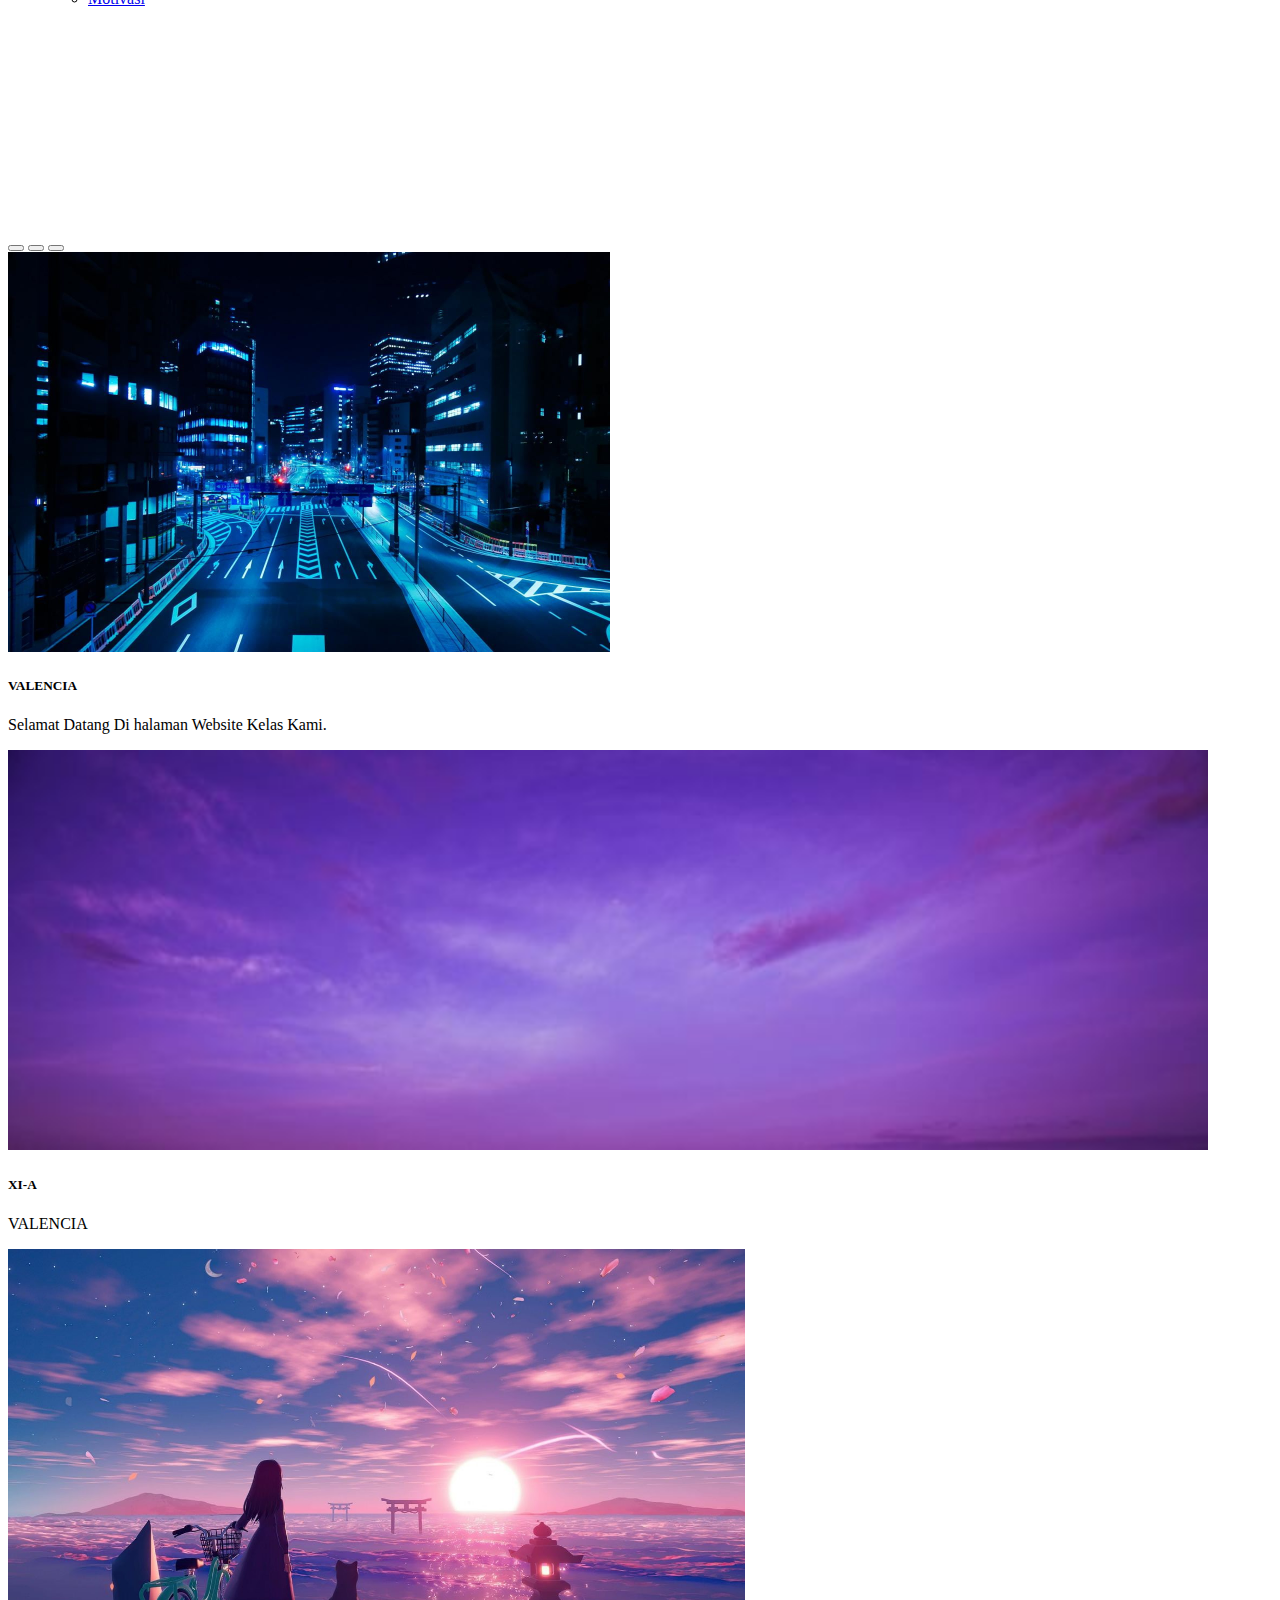
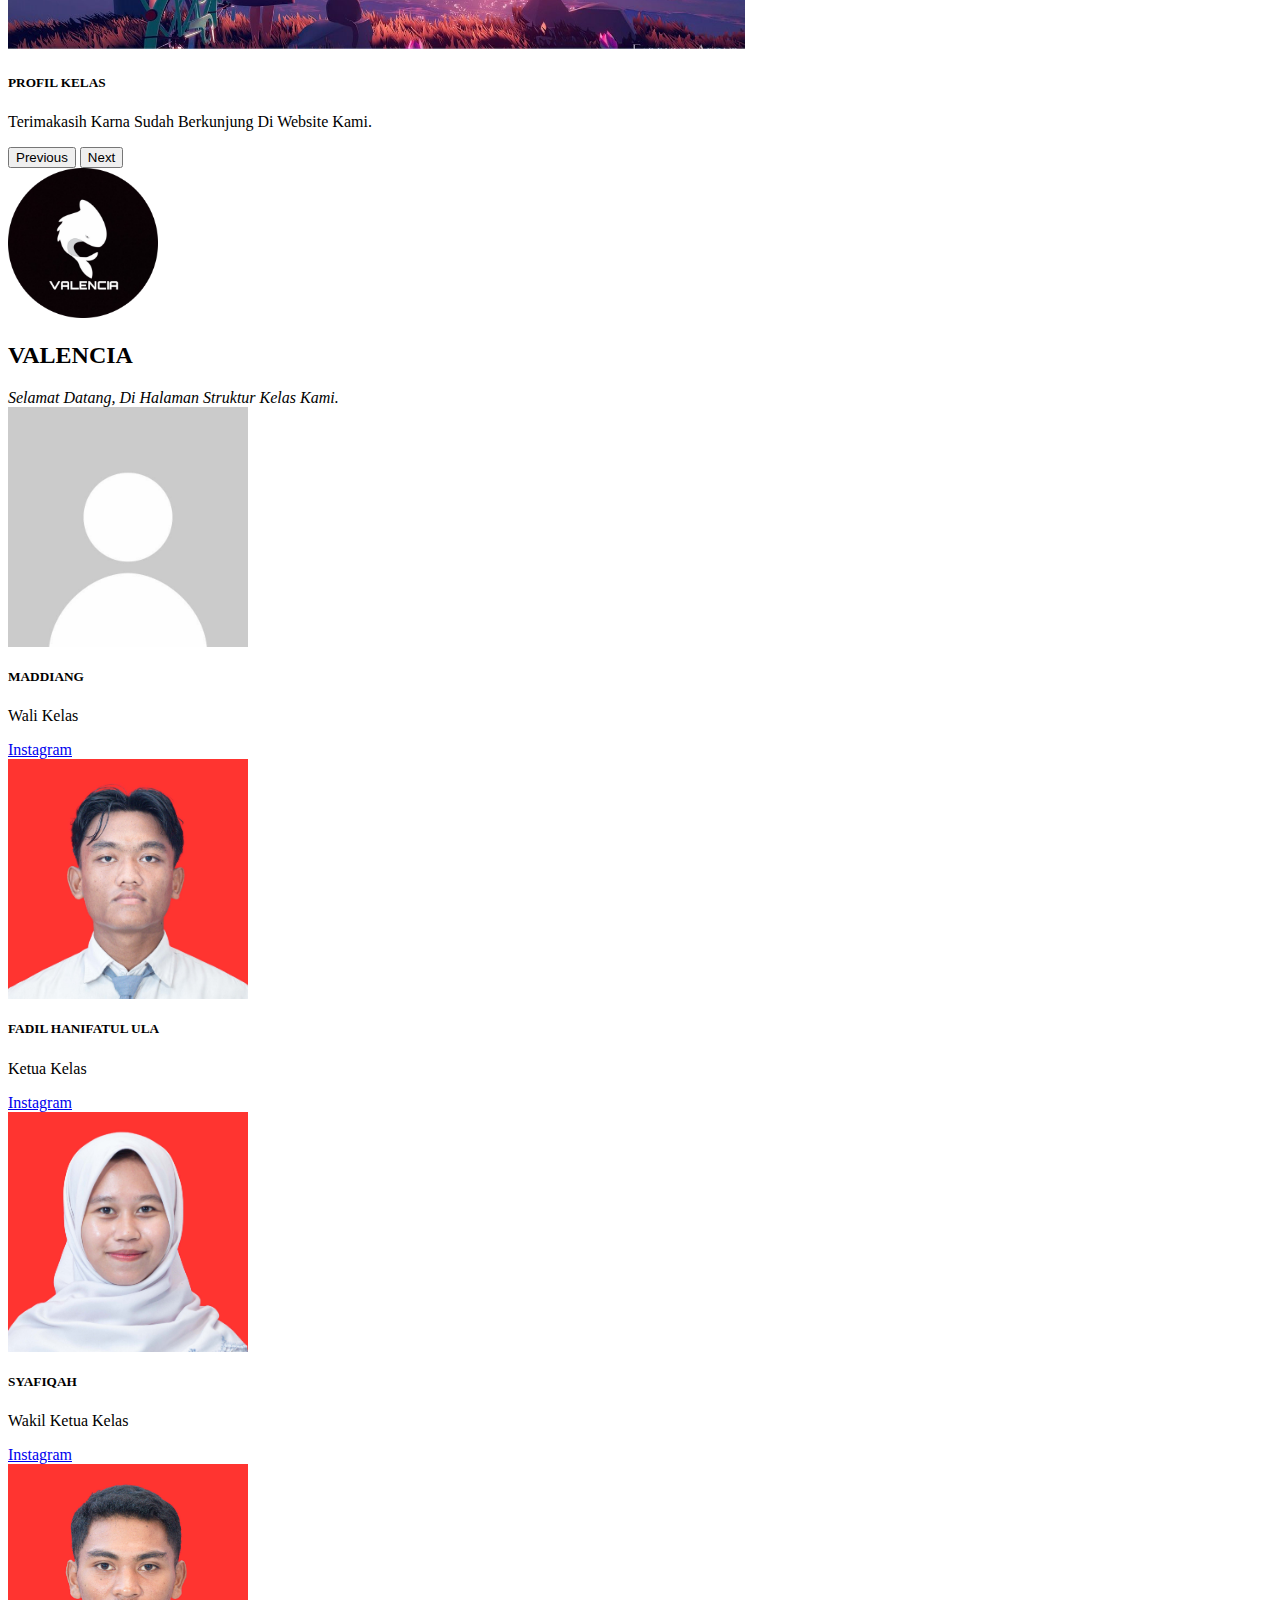
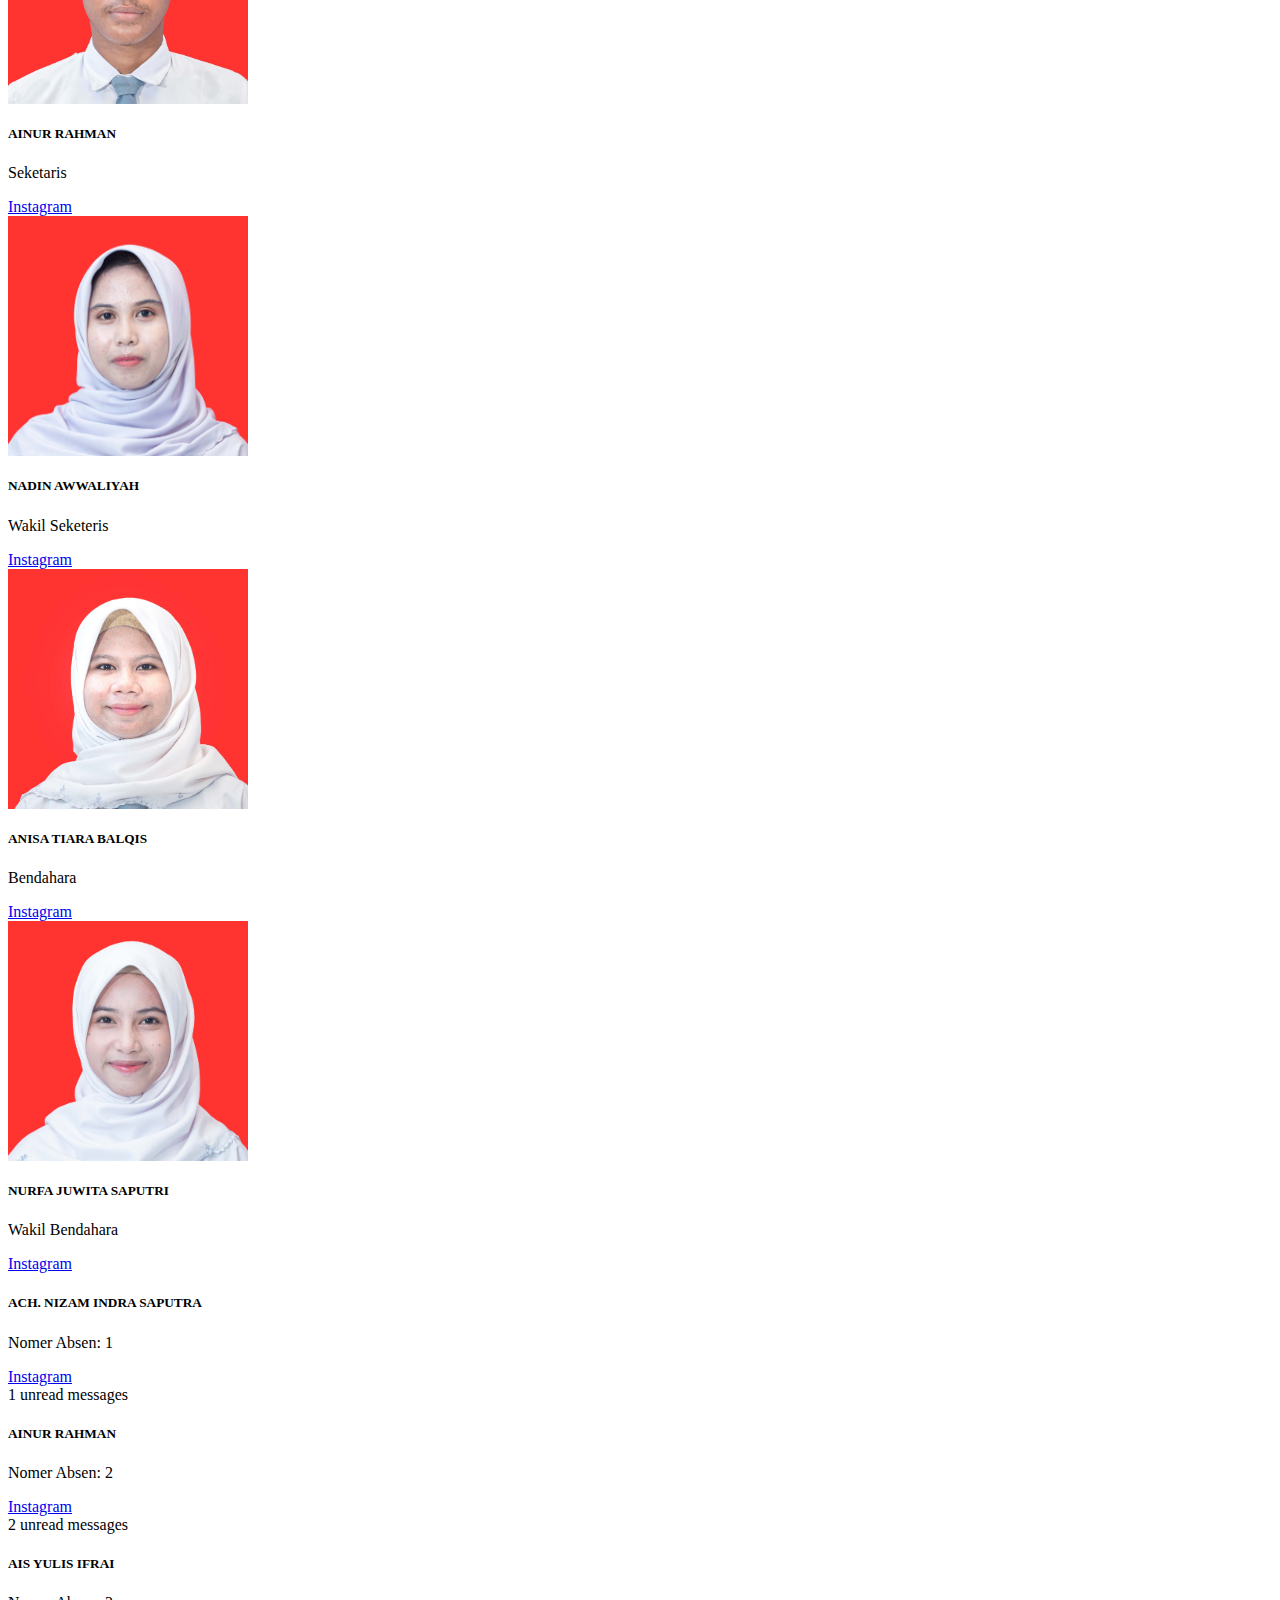
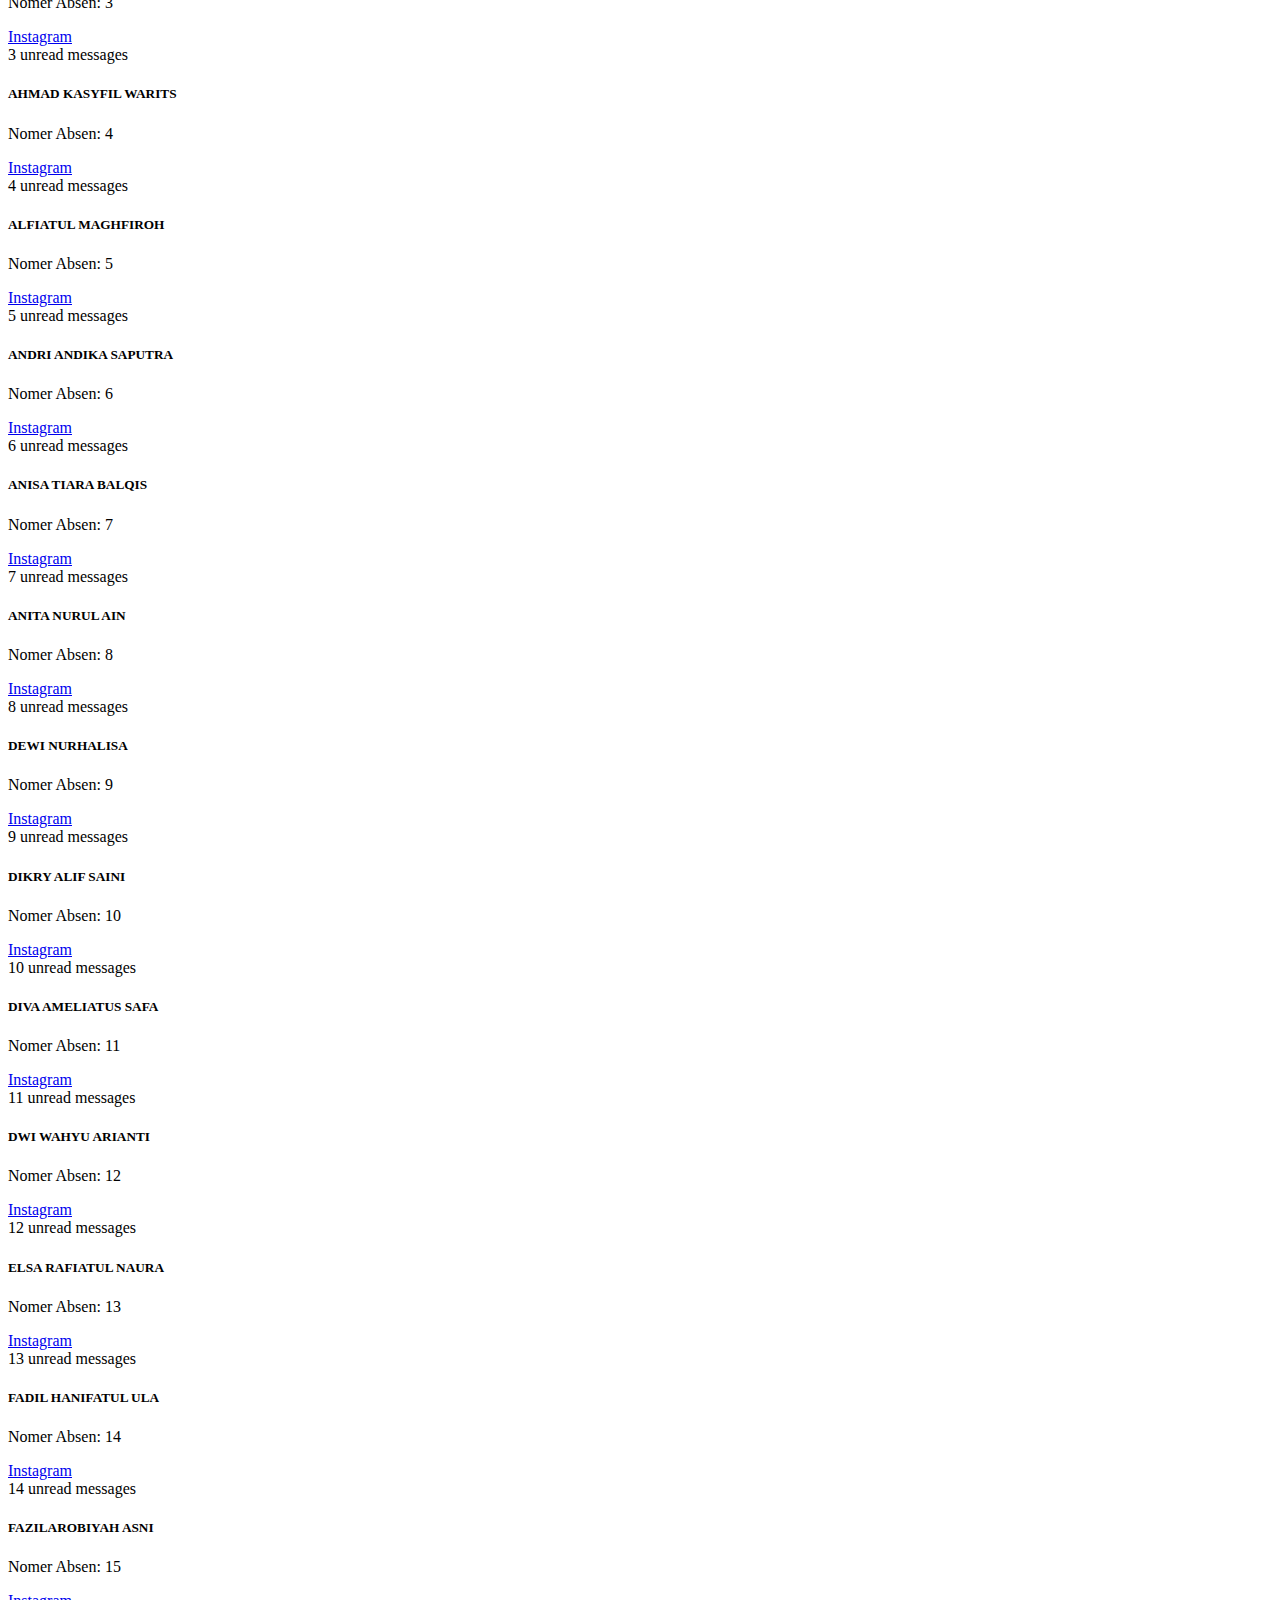
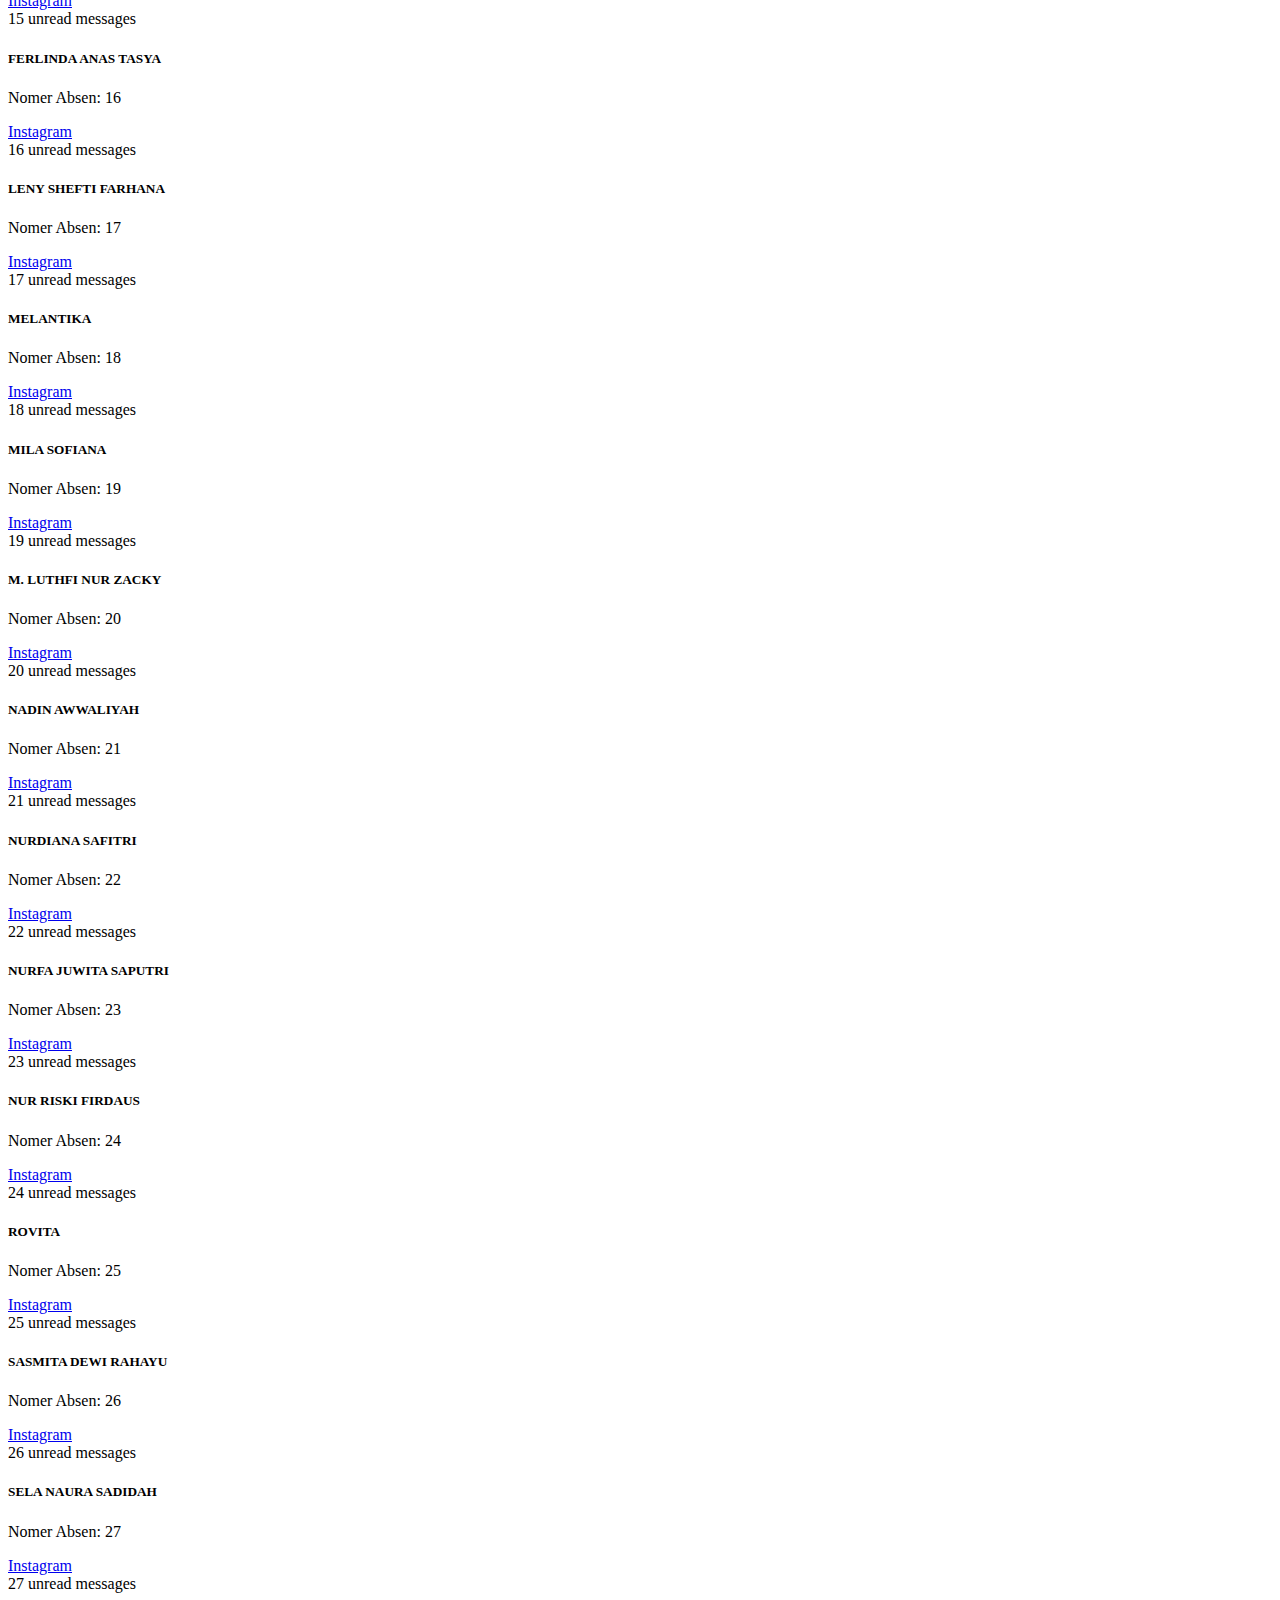
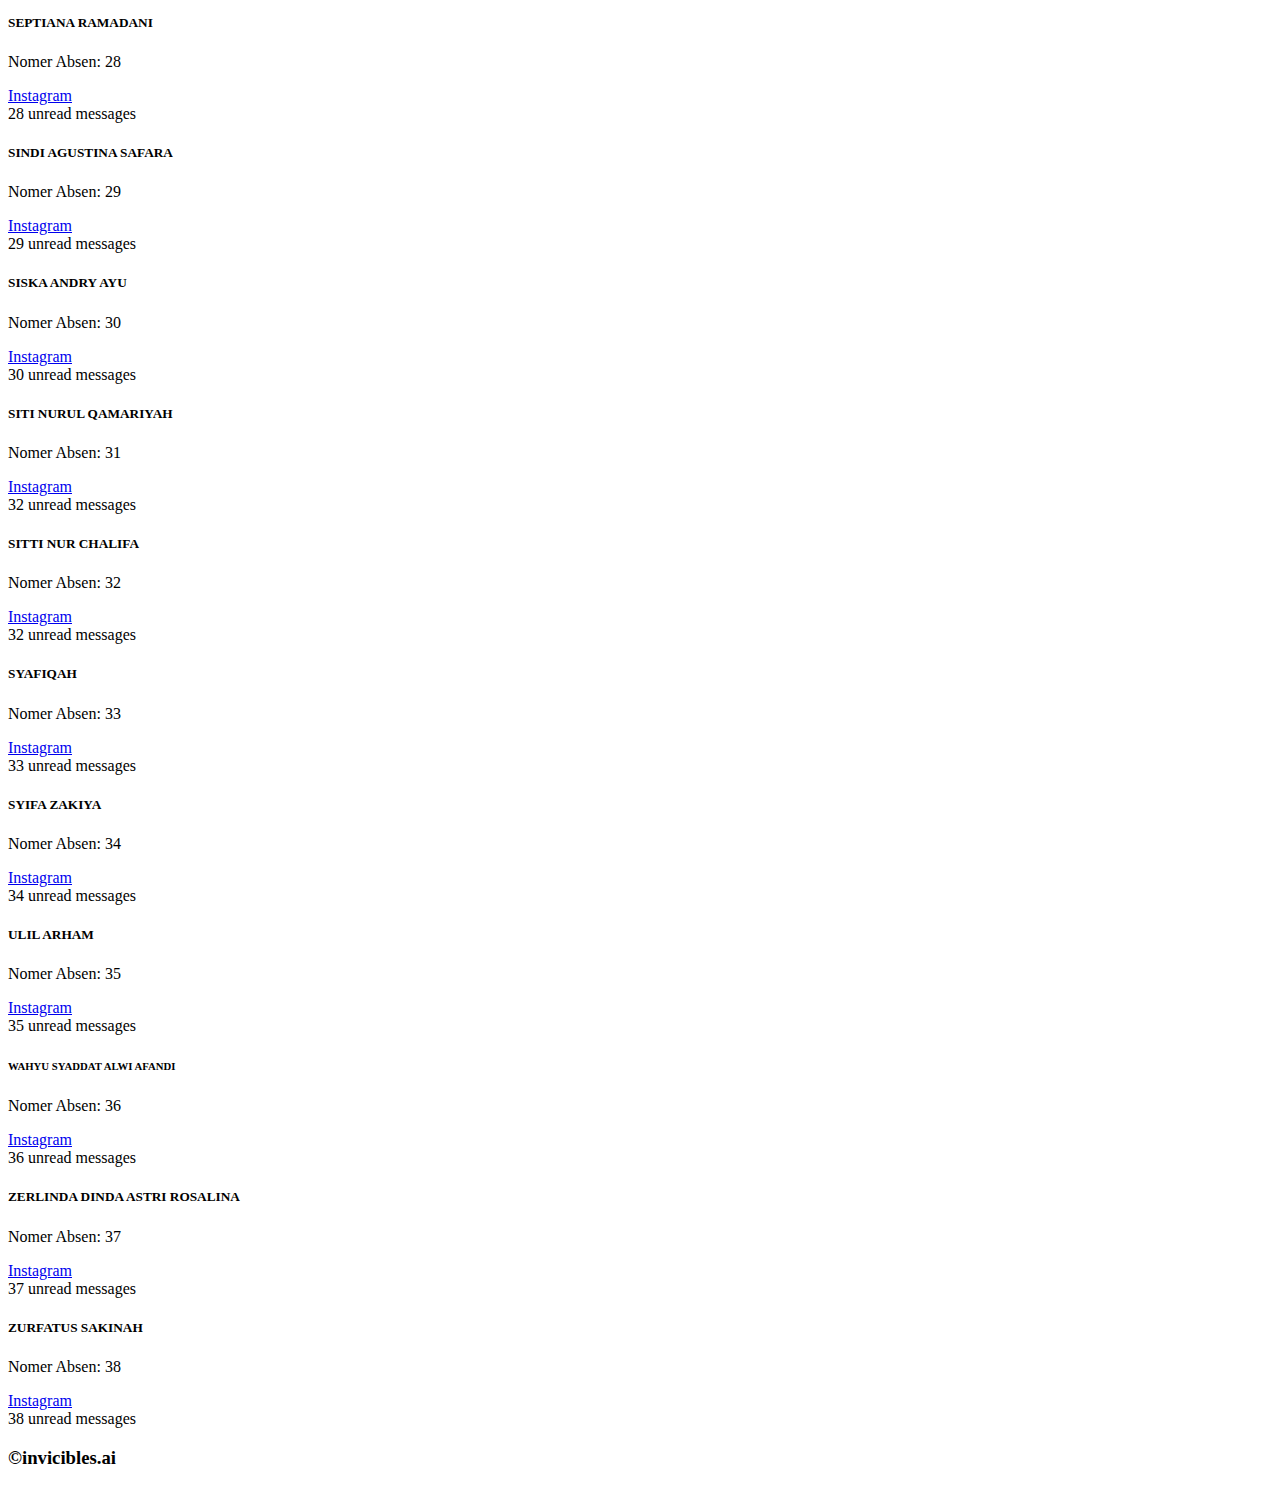
<file: index.html>
<!DOCTYPE html>
<html lang="en">
<head>
  <meta charset="UTF-8">
  <link href="https://cdn.jsdelivr.net/npm/bootstrap@5.1.3/dist/css/bootstrap.min.css" rel="stylesheet" integrity="sha384-1BmE4kWBq78iYhFldvKuhfTAU6auU8tT94WrHftjDbrCEXSU1oBoqyl2QvZ6jIW3" crossorigin="anonymous">
  <style>
  .btn:hover {
    background-color: #343a40;
    color: white;
    box-shadow: 0px 4px 10px rgba(0, 0, 0, 0.3);
    transition: all 0.3s ease;
  }
</style>
  <title>VALENCIA</title>
  <style>
  .fade-in {
    opacity: 0;
    transform: translateY(20px);
    animation: fadeIn 1s forwards;
  }

  @keyframes fadeIn {
    to {
      opacity: 1;
      transform: translateY(0);
    }
  }

  .card:hover {
    transform: scale(1.05);
    transition: transform 0.3s ease-in-out;
  }

  .navbar {
    animation: slideDown 0.5s ease-out forwards;
    transform: translateY(-100%);
  }

  @keyframes slideDown {
    to {
      transform: translateY(0);
    }
  }
</style>
</head>
<body class="bg-dark">
  <div class="container-fluid text-light" style="height: 100%">
<!-- nav setingg start -->
  <nav class="navbar navbar-expand-lg navbar-dark bg-dark text-light sticky-top">
    <div class="container-fluid">
      <a class="navbar-brand" href="#">VALENCIA</a>
      <button class="navbar-toggler" type="button" data-bs-toggle="collapse" data-bs-target="#navbarSupportedContent" aria-controls="navbarSupportedContent" aria-expanded="false" aria-label="Toggle navigation">
        <span class="navbar-toggler-icon"></span>
      </button>
      <div class="collapse navbar-collapse" id="navbarSupportedContent">
        <ul class="navbar-nav me-auto mb-2 mb-lg-0">
          <li class="nav-item">
            <a class="nav-link  active" aria-current="page" href="/">Home</a>
          </li>
          <li class="nav-item">
            <a class="nav-link" href="/jadwal/">Jadwal</a>
          </li>
          <li class="nav-item dropdown">
            <a class="nav-link dropdown-toggle" href="#" id="navbarDropdown" role="button" data-bs-toggle="dropdown" aria-expanded="false">
              Aktivitas
            </a>
            <ul class="dropdown-menu" aria-labelledby="navbarDropdown">
              <li><a class="dropdown-item" href="/foto">Foto</a></li>
              <li><hr class="dropdown-divider"></li>
              <li><a class="dropdown-item" href="/sosmed">Sosmed</a></li>
              <li><hr class="dropdown-divider"></li>
              <li><a class="dropdown-item" href="#">Motivasi</a></li>
            </ul>
          </li>
        </ul>
        <!-- <form class="d-flex">
          <input class="form-control me-2" type="search" placeholder="Search" aria-label="Search">
          <button class="btn btn-outline-light" type="submit">Search</button>
        </form> -->
      </div>
    </div>
  </nav>
  <!-- nav seting end -->

    <!-- start carosel image -->
    <div id="carouselExampleCaptions" class="carousel slide" data-bs-ride="carousel">
      <div class="carousel-indicators">
        <button type="button" data-bs-target="#carouselExampleCaptions" data-bs-slide-to="0" class="active" aria-current="true" aria-label="Slide 1"></button>
        <button type="button" data-bs-target="#carouselExampleCaptions" data-bs-slide-to="1" aria-label="Slide 2"></button>
        <button type="button" data-bs-target="#carouselExampleCaptions" data-bs-slide-to="2" aria-label="Slide 3"></button>
      </div>
      <div class="carousel-inner">
        <div class="carousel-item active">
          <img src="/accect/pxfuel.jpg" class="d-block w-100" alt="tour guide image" style="height: 400px">
          <div class="carousel-caption">
            <h5>VALENCIA</h5>
            <p>Selamat Datang Di halaman Website Kelas Kami.</p>
          </div>
        </div>
        <div class="carousel-item">
          <img src="/accect/Purple twitter header.jpg" class="d-block w-100" alt="tour guide image 2" style="height: 400px">
          <div class="carousel-caption">
            <h5>XI-A</h5>
            <p>VALENCIA</p>
          </div>
        </div>
        <div class="carousel-item">
          <img src="/accect/carosel3.jpg" class="d-block w-100" alt="tour guide image 3" style="height: 400px">
          <div class="carousel-caption">
            <h5>PROFIL KELAS</h5>
            <p>Terimakasih Karna Sudah Berkunjung Di Website Kami.</p>
          </div>
        </div>
      </div>
      <button class="carousel-control-prev" type="button" data-bs-target="#carouselExampleCaptions" data-bs-slide="prev">
        <span class="carousel-control-prev-icon" aria-hidden="true"></span>
        <span class="visually-hidden">Previous</span>
      </button>
      <button class="carousel-control-next" type="button" data-bs-target="#carouselExampleCaptions" data-bs-slide="next">
        <span class="carousel-control-next-icon" aria-hidden="true"></span>
        <span class="visually-hidden">Next</span>
      </button>
    </div>
    <!-- end carosel image -->
    <div class="row text-center align-items-center mt-4">
      <div class="col-12">
        <img src="/accect/pp kelas.png" width="150" height="150"/>
        <h2 class="mt-2">VALENCIA</h2>
        <i>Selamat Datang, Di Halaman Struktur Kelas Kami.</i>
      </div>
      </div>
      <!-- wali kelas -->
<div class="d-flex justify-content-center mt-5">
  <div class="card text-dark" style="width: 15rem;">
    <div class="d-flex justify-content-center" style="height: 15rem; overflow: hidden;">
      <img src="/accect/pp orang.jpg" style="width: 100%; height: auto;" class="align-self-center">
    </div>
    <div class="card-body text-center">
      <h5 class="card-title">MADDIANG</h5>
      <p class="card-text">Wali Kelas</p>
      <a href="#" class="btn btn-dark d-block">Instagram</a>
    </div>
  </div>
</div>
<!-- end wali kelas -->

<!-- start ketua/wakikil ketua kelas -->
<div class="row text-dark mt-4 justify-content-center">
  <div class="col-sm-6 g-0 d-flex justify-content-center">
    <div class="card text-dark" style="width: 15rem;">
      <div class="d-flex justify-content-center" style="height: 15rem; overflow: hidden;">
        <img src="/accect/ketua.jpg" style="width: 100%; height: auto;" class="align-self-center">
      </div>
      <div class="card-body text-center">
        <h5 class="card-title">FADIL HANIFATUL ULA</h5>
        <p class="card-text">Ketua Kelas</p>
        <a href="#" class="btn btn-dark d-block">Instagram</a>
      </div>
    </div>
  </div>
  <div class="col-sm-6 g-0 d-flex justify-content-center">
    <div class="card text-dark" style="width: 15rem;">
      <div class="d-flex justify-content-center" style="height: 15rem; overflow: hidden;">
        <img src="/accect/wakil-ketua.jpg" style="width: 100%; height: auto;" class="align-self-center">
      </div>
      <div class="card-body text-center">
        <h5 class="card-title">SYAFIQAH</h5>
        <p class="card-text">Wakil Ketua Kelas</p>
        <a href="#" class="btn btn-dark d-block">Instagram</a>
      </div>
    </div>
  </div>
</div>
<!-- end ketua/wakil ketua kelas -->
<!-- start sekretaris dan bunda hara -->
<div class="row text-dark mt-4 justify-content-center">
  <div class="col-sm-3 g-0 d-flex justify-content-center">
    <div class="card text-dark" style="width: 15rem;">
      <div class="d-flex justify-content-center" style="height: 15rem; overflow: hidden;">
        <img src="/accect/sekretaris.jpg" style="width: 100%; height: auto;" class="align-self-center">
      </div>
      <div class="card-body text-center">
        <h5 class="card-title">AINUR RAHMAN</h5>
        <p class="card-text">Seketaris</p>
        <a href="#" class="btn btn-dark d-block">Instagram</a>
      </div>
    </div>
  </div>
  <div class="col-sm-3 g-0 d-flex justify-content-center">
    <div class="card text-dark" style="width: 15rem;">
      <div class="d-flex justify-content-center" style="height: 15rem; overflow: hidden;">
        <img src="/accect/wakil-skretaris.jpg" style="width: 100%; height: auto;" class="align-self-center">
      </div>
      <div class="card-body text-center">
        <h5 class="card-title">NADIN AWWALIYAH</h5>
        <p class="card-text">Wakil Seketeris</p>
        <a href="#" class="btn btn-dark d-block">Instagram</a>
      </div>
    </div>
  </div>
  <!-- error -->
  <div class="col-sm-3 g-0 d-flex justify-content-center">
    <div class="card text-dark" style="width: 15rem;">
      <div class="d-flex justify-content-center" style="height: 15rem; overflow: hidden;">
        <img src="/accect/bundahara.jpg" style="width: 100%; height: auto;" class="align-self-center">
      </div>
      <div class="card-body text-center">
        <h5 class="card-title">ANISA TIARA BALQIS</h5>
        <p class="card-text">Bendahara</p>
        <a href="#" class="btn btn-dark d-block">Instagram</a>
      </div>
    </div>
  </div>
  <div class="col-sm-3 g-0 d-flex justify-content-center">
    <div class="card text-dark" style="width: 15rem;">
      <div class="d-flex justify-content-center" style="height: 15rem; overflow: hidden;">
      <img src="/accect/wakil-bundahara.jpg" style="width: 100%; height: auto;" class="align-self-center">
    </div>
      <div class="card-body text-center">
        <h5 class="card-title">NURFA JUWITA SAPUTRI</h5>
        <p class="card-text">Wakil Bendahara</p>
        <a href="#" class="btn btn-dark d-block">Instagram</a>
      </div>
    </div>
  </div>
</div>
<!-- end sekretaris dan bunda hara -->
<!-- satrt nama Siswa -->
</div>
<div class="row text-dark mt-4">
  <div class="col-sm-4 g-4">
    <div class="card">
      <div class="card-body">
        <h5 class="card-title text-center">ACH. NIZAM INDRA SAPUTRA</h5>
        <p class="card-text text-center"> Nomer Absen: 1</p>
        <a href="#" class="btn btn-dark d-block">Instagram</a>
      </div>
      <span class="position-absolute top-0 start-50 translate-middle badge rounded-pill bg-danger">
        1
        <span class="visually-hidden">unread messages</span>
    </div>
  </div>
  <div class="col-sm-4 g-4">
    <div class="card">
      <div class="card-body">
        <h5 class="card-title text-center">AINUR RAHMAN</h5>
        <p class="card-text text-center">Nomer Absen: 2</p>
        <a href="#" class="btn btn-dark d-block">Instagram</a>
      </div>
      <span class="position-absolute top-0 start-50 translate-middle badge rounded-pill bg-danger">
        2
        <span class="visually-hidden">unread messages</span>          
    </div>
  </div>
  <div class="col-sm-4 g-4">
    <div class="card">
      <div class="card-body">
        <h5 class="card-title text-center">AIS YULIS IFRAI</h5>
        <p class="card-text text-center">Nomer Absen: 3</p>
        <a href="#" class="btn btn-dark d-block">Instagram</a>
      </div>
      <span class="position-absolute top-0 start-50 translate-middle badge rounded-pill bg-danger">
        3
        <span class="visually-hidden">unread messages</span>          
    </div>
  </div>
</div>
</div>
</div>
</div>
<div class="row text-dark mt-4">
  <div class="col-sm-4 g-4">
    <div class="card">
      <div class="card-body">
        <h5 class="card-title text-center">AHMAD KASYFIL WARITS</h5>
        <p class="card-text text-center"> Nomer Absen: 4</p>
        <a href="#" class="btn btn-dark d-block">Instagram</a>
      </div>
      <span class="position-absolute top-0 start-50 translate-middle badge rounded-pill bg-danger">
        4
        <span class="visually-hidden">unread messages</span>
    </div>
  </div>
  <div class="col-sm-4 g-4">
    <div class="card">
      <div class="card-body">
        <h5 class="card-title text-center">ALFIATUL MAGHFIROH</h5>
        <p class="card-text text-center">Nomer Absen: 5</p>
        <a href="#" class="btn btn-dark d-block">Instagram</a>
      </div>
      <span class="position-absolute top-0 start-50 translate-middle badge rounded-pill bg-danger">
        5
        <span class="visually-hidden">unread messages</span>          
    </div>
  </div>
  <div class="col-sm-4 g-4">
    <div class="card">
      <div class="card-body">
        <h5 class="card-title text-center">ANDRI ANDIKA SAPUTRA</h5>
        <p class="card-text text-center">Nomer Absen: 6</p>
        <a href="#" class="btn btn-dark d-block">Instagram</a>
      </div>
      <span class="position-absolute top-0 start-50 translate-middle badge rounded-pill bg-danger">
        6
        <span class="visually-hidden">unread messages</span>          
    </div>
  </div>
</div>
</div>
</div>
</div>
<div class="row text-dark mt-4">
  <div class="col-sm-4 g-4">
    <div class="card">
      <div class="card-body">
        <h5 class="card-title text-center">ANISA TIARA BALQIS</h5>
        <p class="card-text text-center"> Nomer Absen: 7</p>
        <a href="#" class="btn btn-dark d-block">Instagram</a>
      </div>
      <span class="position-absolute top-0 start-50 translate-middle badge rounded-pill bg-danger">
        7
        <span class="visually-hidden">unread messages</span>
    </div>
  </div>
  <div class="col-sm-4 g-4">
    <div class="card">
      <div class="card-body">
        <h5 class="card-title text-center">ANITA NURUL AIN</h5>
        <p class="card-text text-center">Nomer Absen: 8</p>
        <a href="#" class="btn btn-dark d-block">Instagram</a>
      </div>
      <span class="position-absolute top-0 start-50 translate-middle badge rounded-pill bg-danger">
        8
        <span class="visually-hidden">unread messages</span>          
    </div>
  </div>
  <div class="col-sm-4 g-4">
    <div class="card">
      <div class="card-body">
        <h5 class="card-title text-center">DEWI NURHALISA</h5>
        <p class="card-text text-center">Nomer Absen: 9</p>
        <a href="#" class="btn btn-dark d-block">Instagram</a>
      </div>
      <span class="position-absolute top-0 start-50 translate-middle badge rounded-pill bg-danger">
        9
        <span class="visually-hidden">unread messages</span>          
    </div>
  </div>
</div>
</div>
</div>
</div>
<div class="row text-dark mt-4">
  <div class="col-sm-4 g-4">
    <div class="card">
      <div class="card-body">
        <h5 class="card-title text-center">DIKRY ALIF SAINI</h5>
        <p class="card-text text-center"> Nomer Absen: 10</p>
        <a href="#" class="btn btn-dark d-block">Instagram</a>
      </div>
      <span class="position-absolute top-0 start-50 translate-middle badge rounded-pill bg-danger">
        10
        <span class="visually-hidden">unread messages</span>
    </div>
  </div>
  <div class="col-sm-4 g-4">
    <div class="card">
      <div class="card-body">
        <h5 class="card-title text-center">DIVA AMELIATUS SAFA</h5>
        <p class="card-text text-center">Nomer Absen: 11</p>
        <a href="#" class="btn btn-dark d-block">Instagram</a>
      </div>
      <span class="position-absolute top-0 start-50 translate-middle badge rounded-pill bg-danger">
        11
        <span class="visually-hidden">unread messages</span>          
    </div>
  </div>
  <div class="col-sm-4 g-4">
    <div class="card">
      <div class="card-body">
        <h5 class="card-title text-center">DWI WAHYU ARIANTI</h5>
        <p class="card-text text-center">Nomer Absen: 12</p>
        <a href="#" class="btn btn-dark d-block">Instagram</a>
      </div>
      <span class="position-absolute top-0 start-50 translate-middle badge rounded-pill bg-danger">
        12
        <span class="visually-hidden">unread messages</span>          
    </div>
  </div>
</div>
</div>
</div>
</div>
<div class="row text-dark mt-4">
  <div class="col-sm-4 g-4">
    <div class="card">
      <div class="card-body">
        <h5 class="card-title text-center">ELSA RAFIATUL NAURA</h5>
        <p class="card-text text-center"> Nomer Absen: 13</p>
        <a href="#" class="btn btn-dark d-block">Instagram</a>
      </div>
      <span class="position-absolute top-0 start-50 translate-middle badge rounded-pill bg-danger">
        13
        <span class="visually-hidden">unread messages</span>
    </div>
  </div>
  <div class="col-sm-4 g-4">
    <div class="card">
      <div class="card-body">
        <h5 class="card-title text-center">FADIL HANIFATUL ULA</h5>
        <p class="card-text text-center">Nomer Absen: 14</p>
        <a href="#" class="btn btn-dark d-block">Instagram</a>
      </div>
      <span class="position-absolute top-0 start-50 translate-middle badge rounded-pill bg-danger">
        14
        <span class="visually-hidden">unread messages</span>          
    </div>
  </div>
  <div class="col-sm-4 g-4">
    <div class="card">
      <div class="card-body">
        <h5 class="card-title text-center">FAZILAROBIYAH ASNI</h5>
        <p class="card-text text-center">Nomer Absen: 15</p>
        <a href="#" class="btn btn-dark d-block">Instagram</a>
      </div>
      <span class="position-absolute top-0 start-50 translate-middle badge rounded-pill bg-danger">
        15
        <span class="visually-hidden">unread messages</span>          
    </div>
  </div>
</div>
</div>
</div>
</div>
<div class="row text-dark mt-4">
  <div class="col-sm-4 g-4">
    <div class="card">
      <div class="card-body">
        <h5 class="card-title text-center">FERLINDA ANAS TASYA</h5>
        <p class="card-text text-center"> Nomer Absen: 16</p>
        <a href="#" class="btn btn-dark d-block">Instagram</a>
      </div>
      <span class="position-absolute top-0 start-50 translate-middle badge rounded-pill bg-danger">
        16
        <span class="visually-hidden">unread messages</span>
    </div>
  </div>
  <div class="col-sm-4 g-4">
    <div class="card">
      <div class="card-body">
        <h5 class="card-title text-center">LENY SHEFTI FARHANA</h5>
        <p class="card-text text-center">Nomer Absen: 17</p>
        <a href="#" class="btn btn-dark d-block">Instagram</a>
      </div>
      <span class="position-absolute top-0 start-50 translate-middle badge rounded-pill bg-danger">
        17
        <span class="visually-hidden">unread messages</span>          
    </div>
  </div>
  <div class="col-sm-4 g-4">
    <div class="card">
      <div class="card-body">
        <h5 class="card-title text-center">MELANTIKA</h5>
        <p class="card-text text-center">Nomer Absen: 18</p>
        <a href="#" class="btn btn-dark d-block">Instagram</a>
      </div>
      <span class="position-absolute top-0 start-50 translate-middle badge rounded-pill bg-danger">
        18
        <span class="visually-hidden">unread messages</span>          
    </div>
  </div>
</div>
</div>
</div>
<div class="row text-dark mt-4">
  <div class="col-sm-4 g-4">
    <div class="card">
      <div class="card-body">
        <h5 class="card-title text-center">MILA SOFIANA</h5>
        <p class="card-text text-center"> Nomer Absen: 19</p>
        <a href="#" class="btn btn-dark d-block">Instagram</a>
      </div>
      <span class="position-absolute top-0 start-50 translate-middle badge rounded-pill bg-danger">
        19
        <span class="visually-hidden">unread messages</span>
    </div>
  </div>
  <div class="col-sm-4 g-4">
    <div class="card">
      <div class="card-body">
        <h5 class="card-title text-center">M. LUTHFI NUR ZACKY</h5>
        <p class="card-text text-center">Nomer Absen: 20</p>
        <a href="#" class="btn btn-dark d-block">Instagram</a>
      </div>
      <span class="position-absolute top-0 start-50 translate-middle badge rounded-pill bg-danger">
        20
        <span class="visually-hidden">unread messages</span>          
    </div>
  </div>
  <div class="col-sm-4 g-4">
    <div class="card">
      <div class="card-body">
        <h5 class="card-title text-center">NADIN AWWALIYAH</h5>
        <p class="card-text text-center">Nomer Absen: 21</p>
        <a href="#" class="btn btn-dark d-block">Instagram</a>
      </div>
      <span class="position-absolute top-0 start-50 translate-middle badge rounded-pill bg-danger">
        21
        <span class="visually-hidden">unread messages</span>          
    </div>
  </div>
</div>
</div>
</div>
<div class="row text-dark mt-4">
  <div class="col-sm-4 g-4">
    <div class="card">
      <div class="card-body">
        <h5 class="card-title text-center">NURDIANA SAFITRI</h5>
        <p class="card-text text-center"> Nomer Absen: 22</p>
        <a href="#" class="btn btn-dark d-block">Instagram</a>
      </div>
      <span class="position-absolute top-0 start-50 translate-middle badge rounded-pill bg-danger">
        22
        <span class="visually-hidden">unread messages</span>
    </div>
  </div>
  <div class="col-sm-4 g-4">
    <div class="card">
      <div class="card-body">
        <h5 class="card-title text-center">NURFA JUWITA SAPUTRI</h5>
        <p class="card-text text-center">Nomer Absen: 23</p>
        <a href="#" class="btn btn-dark d-block">Instagram</a>
      </div>
      <span class="position-absolute top-0 start-50 translate-middle badge rounded-pill bg-danger">
        23
        <span class="visually-hidden">unread messages</span>          
    </div>
  </div>
  <div class="col-sm-4 g-4">
    <div class="card">
      <div class="card-body">
        <h5 class="card-title text-center">NUR RISKI FIRDAUS</h5>
        <p class="card-text text-center">Nomer Absen: 24</p>
        <a href="#" class="btn btn-dark d-block">Instagram</a>
      </div>
      <span class="position-absolute top-0 start-50 translate-middle badge rounded-pill bg-danger">
        24
        <span class="visually-hidden">unread messages</span>          
    </div>
  </div>
</div>
</div>
</div>
<div class="row text-dark mt-4">
  <div class="col-sm-4 g-4">
    <div class="card">
      <div class="card-body">
        <h5 class="card-title text-center">ROVITA</h5>
        <p class="card-text text-center"> Nomer Absen: 25</p>
        <a href="#" class="btn btn-dark d-block">Instagram</a>
      </div>
      <span class="position-absolute top-0 start-50 translate-middle badge rounded-pill bg-danger">
        25
        <span class="visually-hidden">unread messages</span>
    </div>
  </div>
  <div class="col-sm-4 g-4">
    <div class="card">
      <div class="card-body">
        <h5 class="card-title text-center">SASMITA DEWI RAHAYU</h5>
        <p class="card-text text-center">Nomer Absen: 26</p>
        <a href="#" class="btn btn-dark d-block">Instagram</a>
      </div>
      <span class="position-absolute top-0 start-50 translate-middle badge rounded-pill bg-danger">
        26
        <span class="visually-hidden">unread messages</span>          
    </div>
  </div>
  <div class="col-sm-4 g-4">
    <div class="card">
      <div class="card-body">
        <h5 class="card-title text-center">SELA NAURA SADIDAH</h5>
        <p class="card-text text-center">Nomer Absen: 27</p>
        <a href="#" class="btn btn-dark d-block">Instagram</a>
      </div>
      <span class="position-absolute top-0 start-50 translate-middle badge rounded-pill bg-danger">
        27
        <span class="visually-hidden">unread messages</span>          
    </div>
  </div>
</div>
</div>
</div>
<div class="row text-dark mt-4">
  <div class="col-sm-4 g-4">
    <div class="card">
      <div class="card-body">
        <h5 class="card-title text-center">SEPTIANA RAMADANI</h5>
        <p class="card-text text-center"> Nomer Absen: 28</p>
        <a href="#" class="btn btn-dark d-block">Instagram</a>
      </div>
      <span class="position-absolute top-0 start-50 translate-middle badge rounded-pill bg-danger">
        28
        <span class="visually-hidden">unread messages</span>
    </div>
  </div>
  <div class="col-sm-4 g-4">
    <div class="card">
      <div class="card-body">
        <h5 class="card-title text-center">SINDI AGUSTINA SAFARA</h5>
        <p class="card-text text-center">Nomer Absen: 29</p>
        <a href="#" class="btn btn-dark d-block">Instagram</a>
      </div>
      <span class="position-absolute top-0 start-50 translate-middle badge rounded-pill bg-danger">
        29
        <span class="visually-hidden">unread messages</span>          
    </div>
  </div>
  <div class="col-sm-4 g-4">
    <div class="card">
      <div class="card-body">
        <h5 class="card-title text-center">SISKA ANDRY AYU</h5>
        <p class="card-text text-center">Nomer Absen: 30</p>
        <a href="#" class="btn btn-dark d-block">Instagram</a>
      </div>
      <span class="position-absolute top-0 start-50 translate-middle badge rounded-pill bg-danger">
        30
        <span class="visually-hidden">unread messages</span>          
    </div>
  </div>
</div>
</div>
</div>
<div class="row text-dark mt-4">
  <div class="col-sm-4 g-4">
    <div class="card">
      <div class="card-body">
        <h5 class="card-title text-center">SITI NURUL QAMARIYAH</h5>
        <p class="card-text text-center"> Nomer Absen: 31</p>
        <a href="#" class="btn btn-dark d-block">Instagram</a>
      </div>
      <span class="position-absolute top-0 start-50 translate-middle badge rounded-pill bg-danger">
        32
        <span class="visually-hidden">unread messages</span>
    </div>
  </div>
  <div class="col-sm-4 g-4">
    <div class="card">
      <div class="card-body">
        <h5 class="card-title text-center">SITTI NUR CHALIFA</h5>
        <p class="card-text text-center">Nomer Absen: 32</p>
        <a href="#" class="btn btn-dark d-block">Instagram</a>
      </div>
      <span class="position-absolute top-0 start-50 translate-middle badge rounded-pill bg-danger">
        32
        <span class="visually-hidden">unread messages</span>          
    </div>
  </div>
  <div class="col-sm-4 g-4">
    <div class="card">
      <div class="card-body">
        <h5 class="card-title text-center">SYAFIQAH</h5>
        <p class="card-text text-center">Nomer Absen: 33</p>
        <a href="#" class="btn btn-dark d-block">Instagram</a>
      </div>
      <span class="position-absolute top-0 start-50 translate-middle badge rounded-pill bg-danger">
        33
        <span class="visually-hidden">unread messages</span>          
    </div>
  </div>
</div>
</div>
</div>
<div class="row text-dark mt-4">
      <div class="col-sm-4 g-4">
        <div class="card h-100">
          <div class="card-body d-flex flex-column">
            <h5 class="card-title text-center">SYIFA ZAKIYA</h5>
            <p class="card-text text-center">Nomer Absen: 34</p>
            <a href="#" class="btn btn-dark mt-auto">Instagram</a>
          </div>
          <span class="position-absolute top-0 start-50 translate-middle badge rounded-pill bg-danger">
            34
            <span class="visually-hidden">unread messages</span>
          </span>
        </div>
      </div>
      <div class="col-sm-4 g-4">
        <div class="card h-100">
          <div class="card-body d-flex flex-column">
            <h5 class="card-title text-center">ULIL ARHAM</h5>
            <p class="card-text text-center">Nomer Absen: 35</p>
            <a href="#" class="btn btn-dark mt-auto">Instagram</a>
          </div>
          <span class="position-absolute top-0 start-50 translate-middle badge rounded-pill bg-danger">
            35
            <span class="visually-hidden">unread messages</span>
          </span>
        </div>
      </div>
      <div class="col-sm-4 g-4">
        <div class="card h-100">
          <div class="card-body d-flex flex-column">
            <h6 class="card-title text-center">WAHYU SYADDAT ALWI AFANDI</h6>
            <p class="card-text text-center">Nomer Absen: 36</p>
            <a href="#" class="btn btn-dark mt-auto">Instagram</a>
          </div>
          <span class="position-absolute top-0 start-50 translate-middle badge rounded-pill bg-danger">
            36
            <span class="visually-hidden">unread messages</span>
          </span>
        </div>
      </div>
    </div>
  </div>
<!-- start dua card -->
<div class="row text-dark mt-4">
  <div class="col-sm-6 g-4">
    <div class="card">
      <div class="card-body">
        <h5 class="card-title text-center">ZERLINDA DINDA ASTRI ROSALINA</h5>
        <p class="card-text text-center"> Nomer Absen: 37</p>
        <a href="#" class="btn btn-dark d-block">Instagram</a>
      </div>
      <span class="position-absolute top-0 start-50 translate-middle badge rounded-pill bg-danger">
        37
        <span class="visually-hidden">unread messages</span>
    </div>
  </div>
  <div class="col-sm-6 g-4">
    <div class="card">
      <div class="card-body">
        <h5 class="card-title text-center">ZURFATUS SAKINAH</h5>
        <p class="card-text text-center">Nomer Absen: 38</p>
        <a href="#" class="btn btn-dark d-block">Instagram</a>
      </div>
      <span class="position-absolute top-0 start-50 translate-middle badge rounded-pill bg-danger">
        38
        <span class="visually-hidden">unread messages</span>          
    </div>
  </div>
</div>
<!-- end dua card -->
</div>
<!-- end nama siswa -->
<!-- layout 1 start -->
<div class="container-fluid text-light" style="margin-top: 17px; margin-bottom: 0px;"></div>
<div class="alert alert-primary text-center" role="alert">
<h3>©invicibles.ai</h3>
</div>
</div>
<!-- layoy 1 end -->

<!-- layout start -->
      <!-- </div>
      <div class="row text-dark mt-4">
        <div class="col-sm-4 g-4">
          <div class="card">
            <div class="card-body">
              <h5 class="card-title text-center">CARD PERTAMA</h5>
              <p class="card-text">With supporting text below as a natural lead-in to additional content.</p>
              <a href="/kontak/index.html" class="btn btn-dark d-block">Hubungi Sekarang</a>
            </div>
            <span class="position-absolute top-0 start-100 translate-middle badge rounded-pill bg-danger">
              5%
              <span class="visually-hidden">unread messages</span>
          </div>
        </div>
        <div class="col-sm-4 g-4">
          <div class="card">
            <div class="card-body">
              <h5 class="card-title text-center">CARD KE DUA</h5>
              <p class="card-text">With supporting text below as a natural lead-in to additional content.</p>
              <a href="foto" class="btn btn-dark d-block">Foto</a>
            </div>
            <span class="position-absolute top-0 start-100 translate-middle badge rounded-pill bg-danger">
              13%
              <span class="visually-hidden">unread messages</span>          
          </div>
        </div>
        <div class="col-sm-4 g-4">
          <div class="card">
            <div class="card-body">
              <h5 class="card-title text-center">CARD KE TIGA</h5>
              <p class="card-text">With supporting text below as a natural lead-in to additional content.</p>
              <a href="/sosmed" class="btn btn-dark d-block">Sosmed</a>
            </div>
            <span class="position-absolute top-0 start-100 translate-middle badge rounded-pill bg-danger">
              -20%
              <span class="visually-hidden">unread messages</span>          
          </div>
        </div>
      </div>
    </div> -->
  <!-- layoy 1 end -->
  <script src="https://cdn.jsdelivr.net/npm/bootstrap@5.1.3/dist/js/bootstrap.bundle.min.js" integrity="sha384-ka7Sk0Gln4gmtz2MlQnikT1wXgYsOg+OMhuP+IlRH9sENBO0LRn5q+8nbTov4+1p" crossorigin="anonymous"></script>
  <script 
  document.addEventListener('DOMContentLoaded', () => {
    const elements = document.querySelectorAll('.fade-in');
    const observer = new IntersectionObserver(entries => {
      entries.forEach(entry => {
        if (entry.isIntersecting) {
          entry.target.classList.add('visible');
        }
      });
    });

    elements.forEach(el => observer.observe(el));
  });
</script>
</body>
</html>
</file>
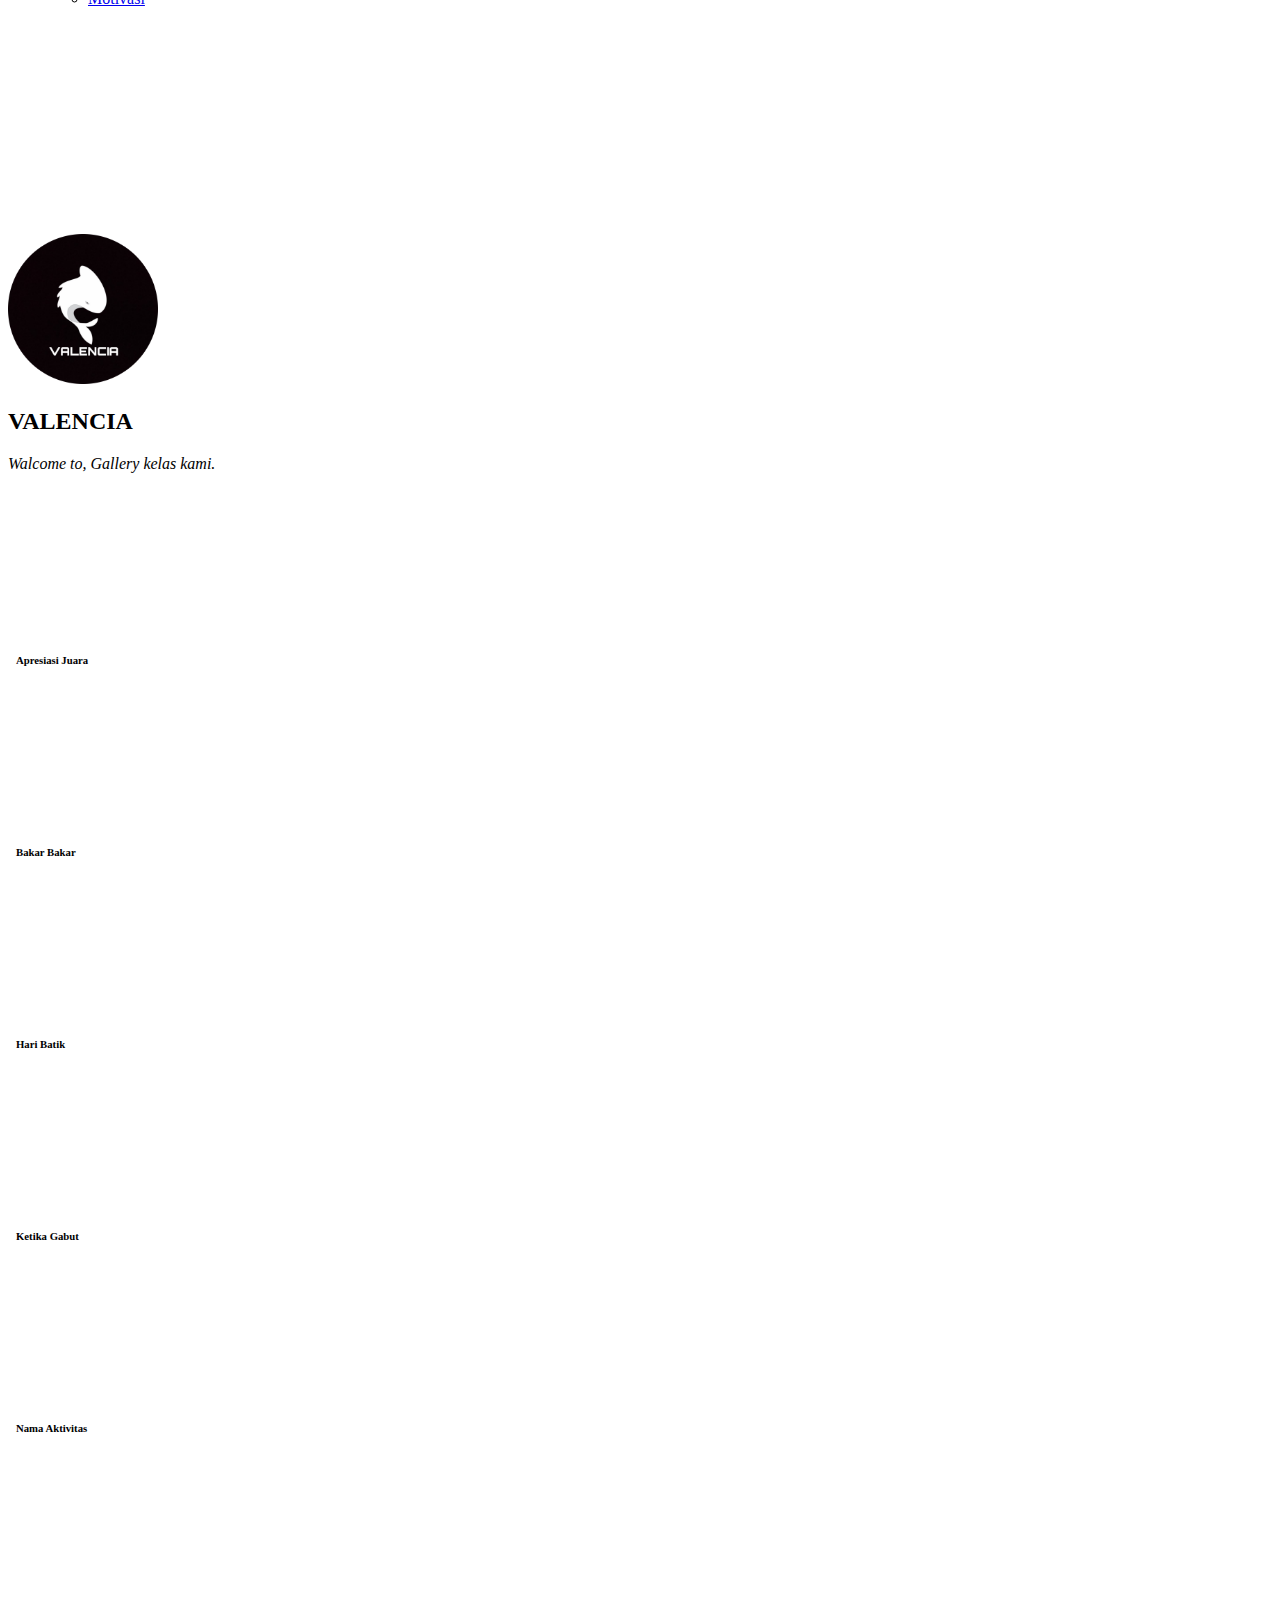
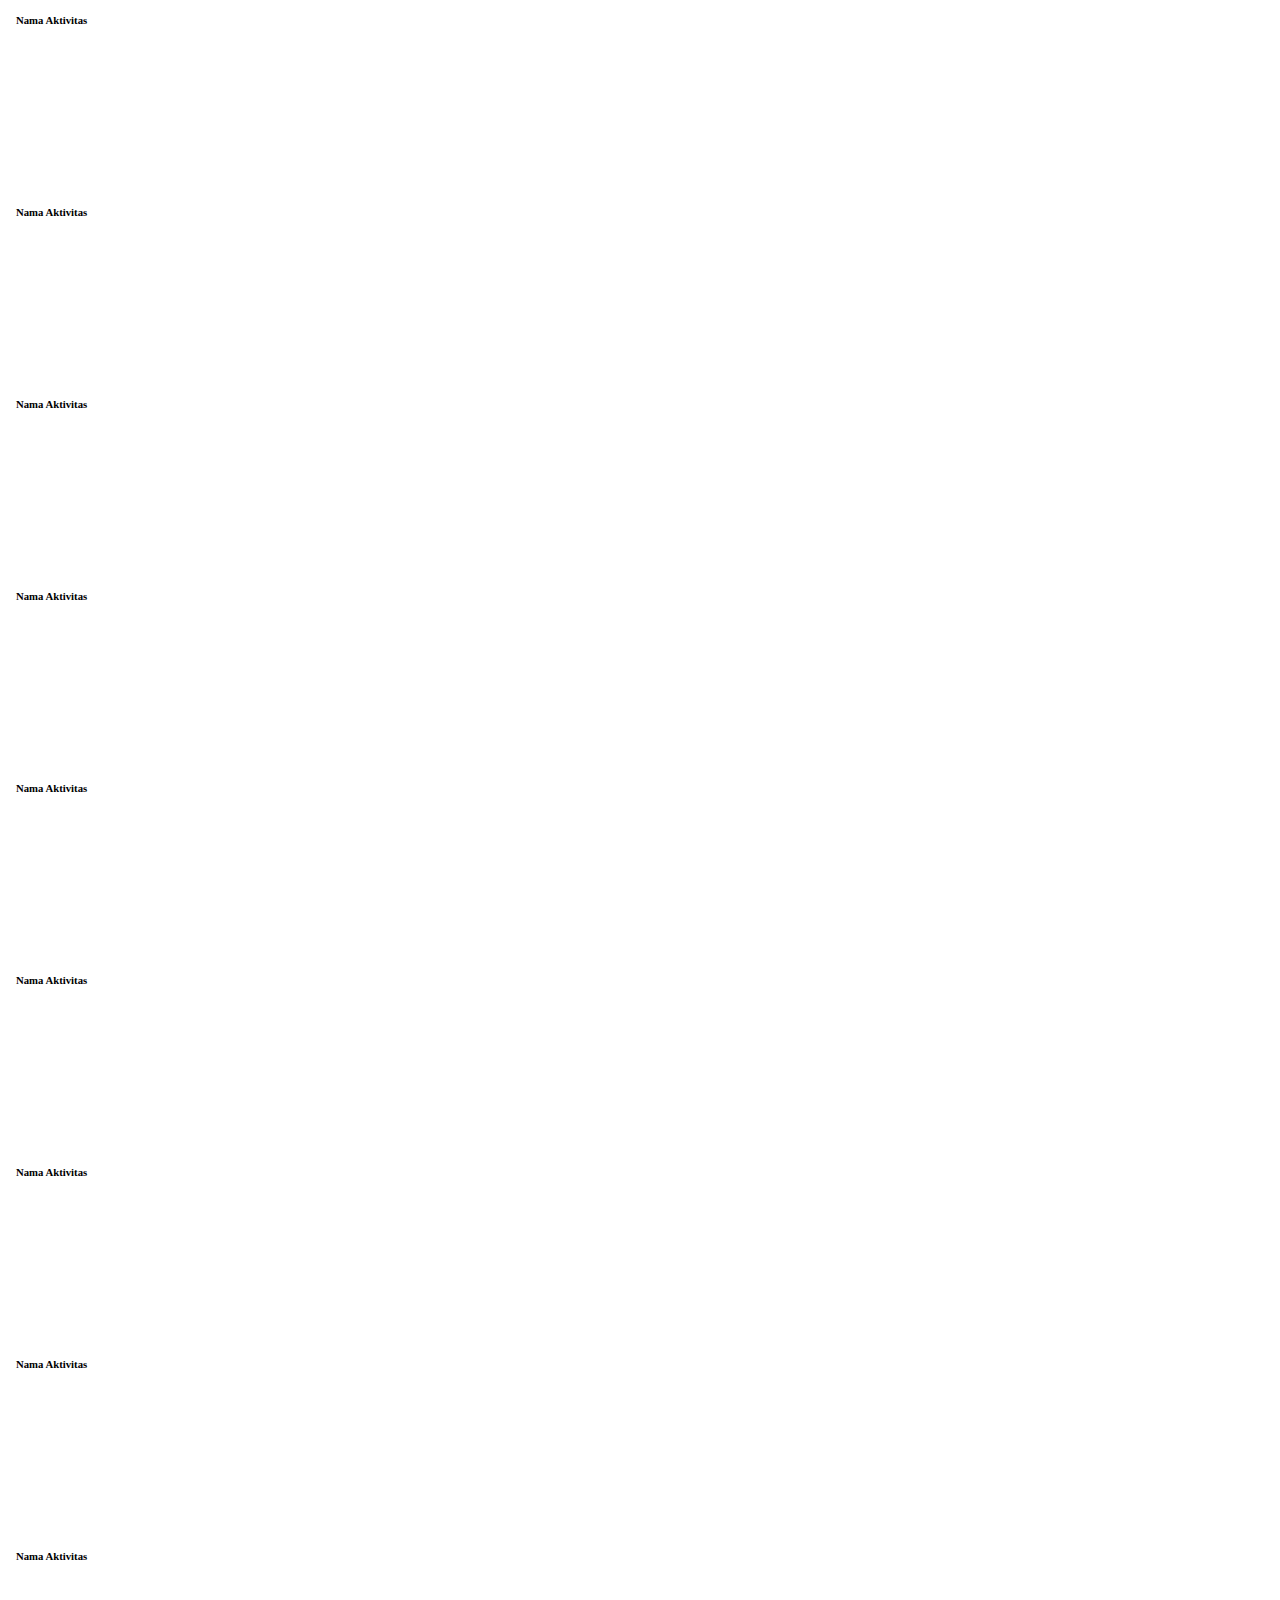
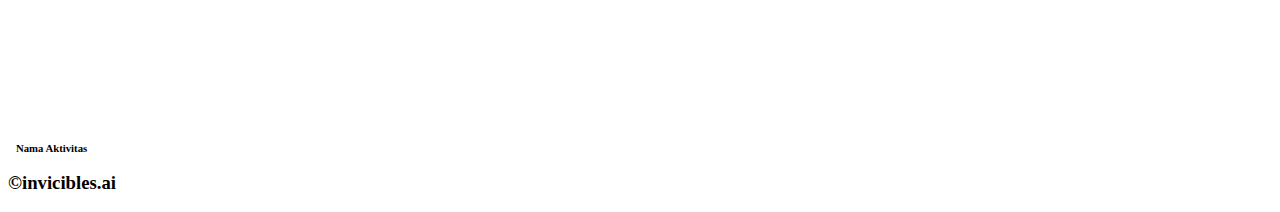
<file: foto/index.html>
<!DOCTYPE html>
<html lang="en">
<head>
  <meta charset="UTF-8">
  <link href="https://cdn.jsdelivr.net/npm/bootstrap@5.1.3/dist/css/bootstrap.min.css" rel="stylesheet" integrity="sha384-1BmE4kWBq78iYhFldvKuhfTAU6auU8tT94WrHftjDbrCEXSU1oBoqyl2QvZ6jIW3" crossorigin="anonymous">
  <style>
  .btn:hover {
    background-color: #343a40;
    color: white;
    box-shadow: 0px 4px 10px rgba(0, 0, 0, 0.3);
    transition: all 0.3s ease;
  }
</style>
  <title>VALENCIA</title>
  <style>
  /* Efek berkedip */
  .blink {
    animation: blink 1.5s infinite;
  }

  @keyframes blink {
    0%, 100% {
      opacity: 1;
    }
    50% {
      opacity: 0.7;
    }
  }

  /* Hover efek zoom */
  .card-img-top {
    transition: transform 0.5s, box-shadow 0.5s;
  }

  .card:hover .card-img-top {
    transform: scale(1.1);
    box-shadow: 0 10px 15px rgba(0, 0, 0, 0.3);
  }

  /* Fade-in animasi */
  .fade-in {
    opacity: 0;
    transform: translateY(20px);
    animation: fadeIn 1s forwards;
  }

  @keyframes fadeIn {
    to {
      opacity: 1;
      transform: translateY(0);
    }
  }
</style>
  <style>
  .fade-in {
    opacity: 0;
    transform: translateY(20px);
    animation: fadeIn 1s forwards;
  }

  @keyframes fadeIn {
    to {
      opacity: 1;
      transform: translateY(0);
    }
  }

  .card:hover {
    transform: scale(1.05);
    transition: transform 0.3s ease-in-out;
  }

  .navbar {
    animation: slideDown 0.5s ease-out forwards;
    transform: translateY(-100%);
  }

  @keyframes slideDown {
    to {
      transform: translateY(0);
    }
  }
</style>
</head>
<body class="bg-dark">
  <nav class="navbar navbar-expand-lg navbar-dark bg-dark text-light sticky-top">
    <div class="container-fluid">
      <a class="navbar-brand" href="#">VALENCIA</a>
      <button class="navbar-toggler" type="button" data-bs-toggle="collapse" data-bs-target="#navbarSupportedContent" aria-controls="navbarSupportedContent" aria-expanded="false" aria-label="Toggle navigation">
        <span class="navbar-toggler-icon"></span>
      </button>
      <div class="collapse navbar-collapse" id="navbarSupportedContent">
        <ul class="navbar-nav me-auto mb-2 mb-lg-0">
          <li class="nav-item">
            <a class="nav-link" aria-current="page" href="/">Home</a>
          </li>
          <li class="nav-item">
            <a class="nav-link" href="/jadwal">Jadwal</a>
          </li>
          <li class="nav-item dropdown">
            <a class="nav-link dropdown-toggle" href="#" id="navbarDropdown" role="button" data-bs-toggle="dropdown" aria-expanded="false">
              Aktivitas
            </a>
            <ul class="dropdown-menu" aria-labelledby="navbarDropdown">
              <li><a class="dropdown-item active" href="/foto">Foto</a></li>
              <li><hr class="dropdown-divider"></li>
              <li><a class="dropdown-item" href="/sosmed">Sosmed</a></li>
              <li><hr class="dropdown-divider"></li>
              <li><a class="dropdown-item" href="#">Motivasi</a></li>
            </ul>
          </li>
        </ul>
        <!-- <form class="d-flex">
          <input class="form-control me-2" type="search" placeholder="Search" aria-label="Search">
          <button class="btn btn-outline-light" type="submit">Search</button>
        </form> -->
      </div>
    </div>
  </nav>
  <!-- logo class start -->
  <div class="row text-center  text-light align-items-center mt-4">
    <div class="col-12">
      <img src="/accect/pp kelas.png" width="150" height="150"/>
      <h2 class="mt-2">VALENCIA</h2>
      <i>Walcome to, Gallery kelas kami.</i>
    </div>
    </div>
  <!-- logo class end -->
<!-- foto kelas start -->
<div class="container-fluid text-dark mt-4">
  <div class="row justify-content-center">
    <div class="card m-2" style="width: 18rem; max-height: 12rem;">
      <img src="/accect/foto1.jpg" class="card-img-top fade-in blink" alt="Nama Aktivitas" style="height: 9rem; object-fit: cover;">
      <div class="card-body d-flex flex-column justify-content-center align-items-center" style="padding: 0.5rem;">
        <h6 class="card-title text-center mb-0">Apresiasi Juara</h6>
      </div>
    </div>
    <div class="card m-2" style="width: 18rem; max-height: 12rem;">
      <img src="/accect/foto2.jpg" class="card-img-top fade-in blink" alt="Nama Aktivitas" style="height: 9rem; object-fit: cover;">
      <div class="card-body d-flex flex-column justify-content-center align-items-center" style="padding: 0.5rem;">
        <h6 class="card-title text-center mb-0">Bakar Bakar</h6>
      </div>
    </div>
    <div class="card m-2" style="width: 18rem; max-height: 12rem;">
      <img src="/accect/foto3.jpg" class="card-img-top fade-in blink" alt="Nama Aktivitas" style="height: 9rem; object-fit: cover;">
      <div class="card-body d-flex flex-column justify-content-center align-items-center" style="padding: 0.5rem;">
        <h6 class="card-title text-center mb-0">Hari Batik</h6>
      </div>
    </div>
  </div>
</div>
<div class="container-fluid text-dark mt-4">
  <div class="row justify-content-center">
    <div class="card m-2" style="width: 18rem; max-height: 12rem;">
      <img src="/accect/foto4.jpg" class="card-img-top fade-in blink" alt="Nama Aktivitas" style="height: 9rem; object-fit: cover;">
      <div class="card-body d-flex flex-column justify-content-center align-items-center" style="padding: 0.5rem;">
        <h6 class="card-title text-center mb-0">Ketika Gabut</h6>
      </div>
    </div>
    <div class="card m-2" style="width: 18rem; max-height: 12rem;">
      <img src="/accect/16bending9.jpg" class="card-img-top fade-in blink" alt="Nama Aktivitas" style="height: 9rem; object-fit: cover;">
      <div class="card-body d-flex flex-column justify-content-center align-items-center" style="padding: 0.5rem;">
        <h6 class="card-title text-center mb-0">Nama Aktivitas</h6>
      </div>
    </div>
    <div class="card m-2" style="width: 18rem; max-height: 12rem;">
      <img src="/accect/16bending9.jpg" class="card-img-top fade-in blink" alt="Nama Aktivitas" style="height: 9rem; object-fit: cover;">
      <div class="card-body d-flex flex-column justify-content-center align-items-center" style="padding: 0.5rem;">
        <h6 class="card-title text-center mb-0">Nama Aktivitas</h6>
      </div>
    </div>
  </div>
</div>
<div class="container-fluid text-dark mt-4">
  <div class="row justify-content-center">
    <div class="card m-2" style="width: 18rem; max-height: 12rem;">
      <img src="/accect/16bending9.jpg" class="card-img-top fade-in blink" alt="Nama Aktivitas" style="height: 9rem; object-fit: cover;">
      <div class="card-body d-flex flex-column justify-content-center align-items-center" style="padding: 0.5rem;">
        <h6 class="card-title text-center mb-0">Nama Aktivitas</h6>
      </div>
    </div>
    <div class="card m-2" style="width: 18rem; max-height: 12rem;">
      <img src="/accect/16bending9.jpg" class="card-img-top fade-in blink" alt="Nama Aktivitas" style="height: 9rem; object-fit: cover;">
      <div class="card-body d-flex flex-column justify-content-center align-items-center" style="padding: 0.5rem;">
        <h6 class="card-title text-center mb-0">Nama Aktivitas</h6>
      </div>
    </div>
    <div class="card m-2" style="width: 18rem; max-height: 12rem;">
      <img src="/accect/16bending9.jpg" class="card-img-top fade-in blink" alt="Nama Aktivitas" style="height: 9rem; object-fit: cover;">
      <div class="card-body d-flex flex-column justify-content-center align-items-center" style="padding: 0.5rem;">
        <h6 class="card-title text-center mb-0">Nama Aktivitas</h6>
      </div>
    </div>
  </div>
  <div class="container-fluid text-dark mt-4">
  <div class="row justify-content-center">
    <div class="card m-2" style="width: 18rem; max-height: 12rem;">
      <img src="/accect/16bending9.jpg" class="card-img-top fade-in blink" alt="Nama Aktivitas" style="height: 9rem; object-fit: cover;">
      <div class="card-body d-flex flex-column justify-content-center align-items-center" style="padding: 0.5rem;">
        <h6 class="card-title text-center mb-0">Nama Aktivitas</h6>
      </div>
    </div>
    <div class="card m-2" style="width: 18rem; max-height: 12rem;">
      <img src="/accect/16bending9.jpg" class="card-img-top fade-in blink" alt="Nama Aktivitas" style="height: 9rem; object-fit: cover;">
      <div class="card-body d-flex flex-column justify-content-center align-items-center" style="padding: 0.5rem;">
        <h6 class="card-title text-center mb-0">Nama Aktivitas</h6>
      </div>
    </div>
    <div class="card m-2" style="width: 18rem; max-height: 12rem;">
      <img src="/accect/16bending9.jpg" class="card-img-top fade-in blink" alt="Nama Aktivitas" style="height: 9rem; object-fit: cover;">
      <div class="card-body d-flex flex-column justify-content-center align-items-center" style="padding: 0.5rem;">
        <h6 class="card-title text-center mb-0">Nama Aktivitas</h6>
      </div>
    </div>
  </div>
  <div class="container-fluid text-dark mt-4">
  <div class="row justify-content-center">
    <div class="card m-2" style="width: 18rem; max-height: 12rem;">
      <img src="/accect/16bending9.jpg" class="card-img-top fade-in blink" alt="Nama Aktivitas" style="height: 9rem; object-fit: cover;">
      <div class="card-body d-flex flex-column justify-content-center align-items-center" style="padding: 0.5rem;">
        <h6 class="card-title text-center mb-0">Nama Aktivitas</h6>
      </div>
    </div>
    <div class="card m-2" style="width: 18rem; max-height: 12rem;">
      <img src="/accect/16bending9.jpg" class="card-img-top fade-in blink" alt="Nama Aktivitas" style="height: 9rem; object-fit: cover;">
      <div class="card-body d-flex flex-column justify-content-center align-items-center" style="padding: 0.5rem;">
        <h6 class="card-title text-center mb-0">Nama Aktivitas</h6>
      </div>
    </div>
    <div class="card m-2" style="width: 18rem; max-height: 12rem;">
      <img src="/accect/16bending9.jpg" class="card-img-top fade-in blink" alt="Nama Aktivitas" style="height: 9rem; object-fit: cover;">
      <div class="card-body d-flex flex-column justify-content-center align-items-center" style="padding: 0.5rem;">
        <h6 class="card-title text-center mb-0">Nama Aktivitas</h6>
      </div>
    </div>
  </div>
</div>
<!-- foto kelas end -->
   <!-- layout 1 start -->
   <div class="container-fluid text-light" style="margin-top: 17px; margin-bottom: 0px;"></div>
   <div class="alert alert-primary text-center" role="alert">
   <h3>©invicibles.ai</h3>
   </div>
 </div>
 <!-- layoy 1 end -->
<script src="https://cdn.jsdelivr.net/npm/bootstrap@5.1.3/dist/js/bootstrap.bundle.min.js" integrity="sha384-ka7Sk0Gln4gmtz2MlQnikT1wXgYsOg+OMhuP+IlRH9sENBO0LRn5q+8nbTov4+1p" crossorigin="anonymous"></script>
<script>
  document.addEventListener('DOMContentLoaded', () => {
    const elements = document.querySelectorAll('.fade-in');
    const observer = new IntersectionObserver(entries => {
      entries.forEach(entry => {
        if (entry.isIntersecting) {
          entry.target.classList.add('visible');
        }
      });
    });

    elements.forEach(el => observer.observe(el));
  });
</script>
<script>
  document.addEventListener('DOMContentLoaded', () => {
    const elements = document.querySelectorAll('.fade-in');
    const observer = new IntersectionObserver(entries => {
      entries.forEach(entry => {
        if (entry.isIntersecting) {
          entry.target.style.animationDelay = '0.2s';
          entry.target.classList.add('visible');
        }
      });
    });

    elements.forEach(el => observer.observe(el));
  });
</script>
</body>
</html>
</file>
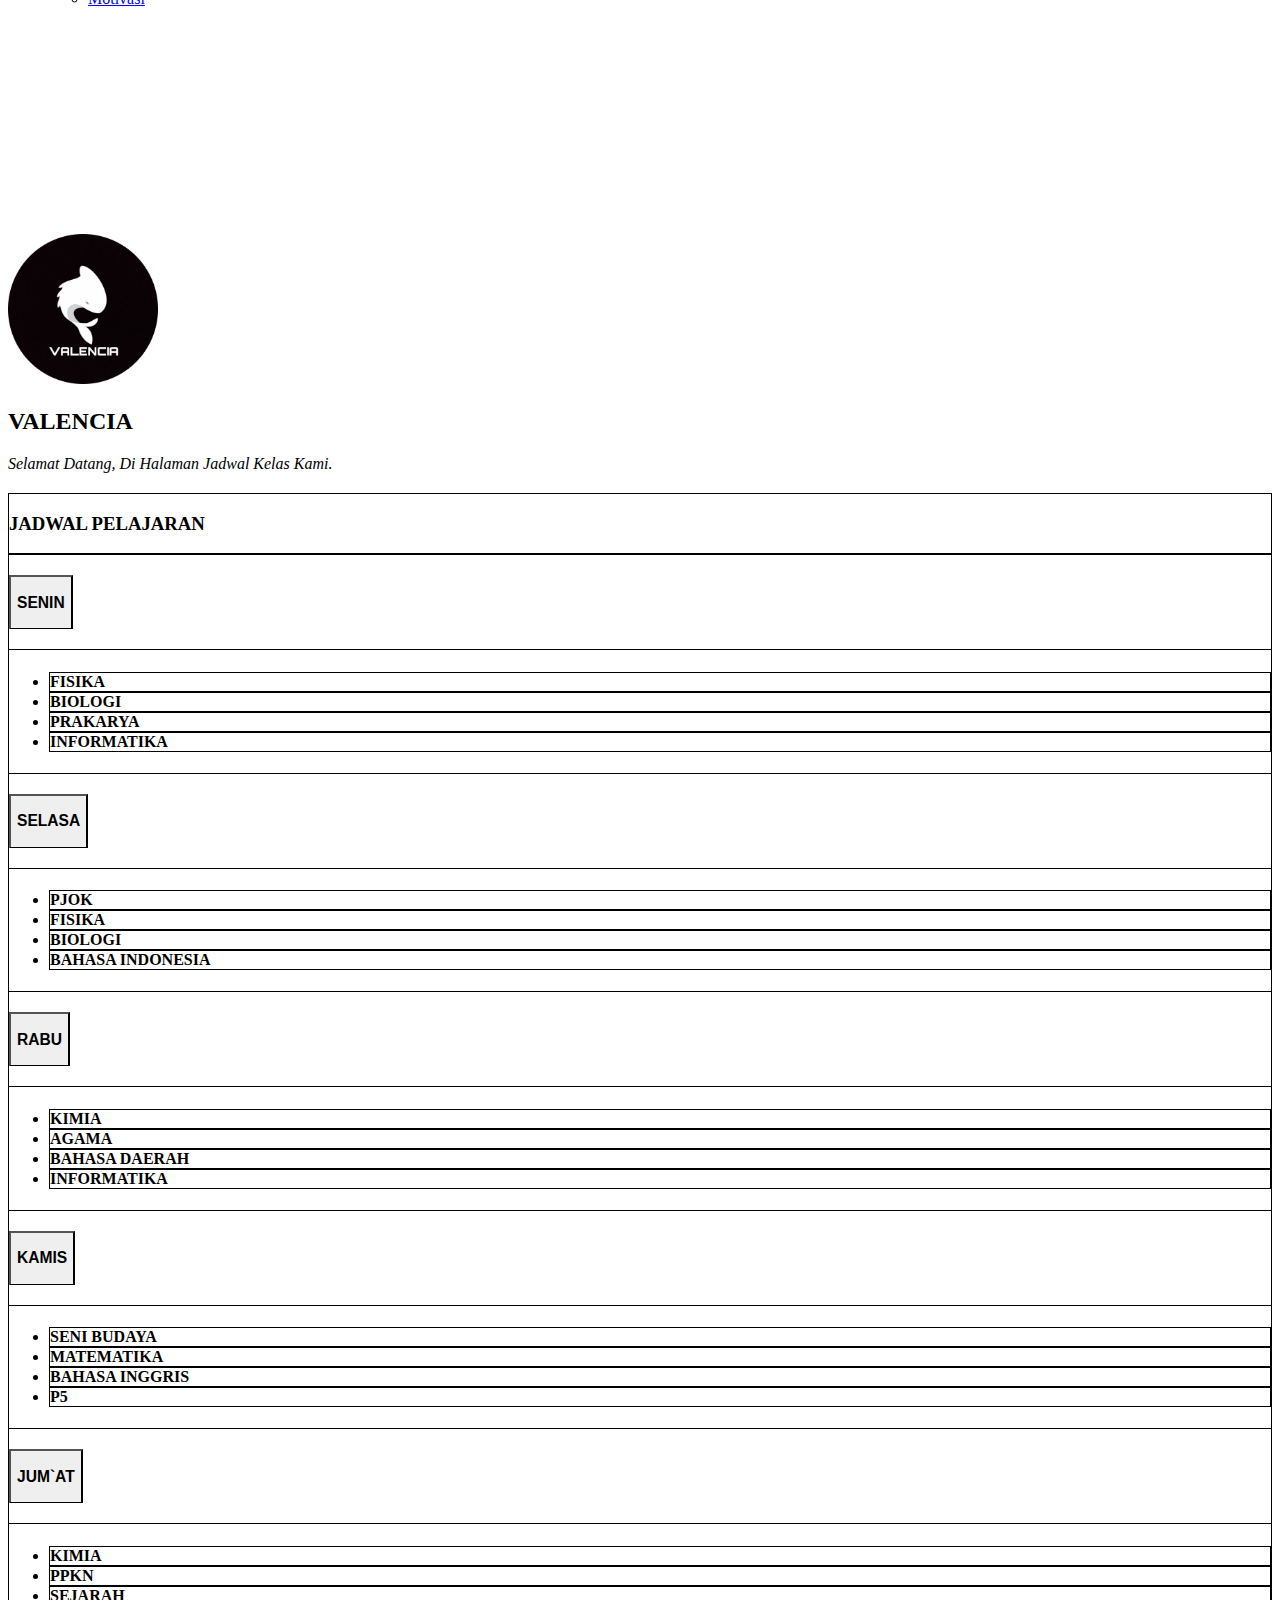
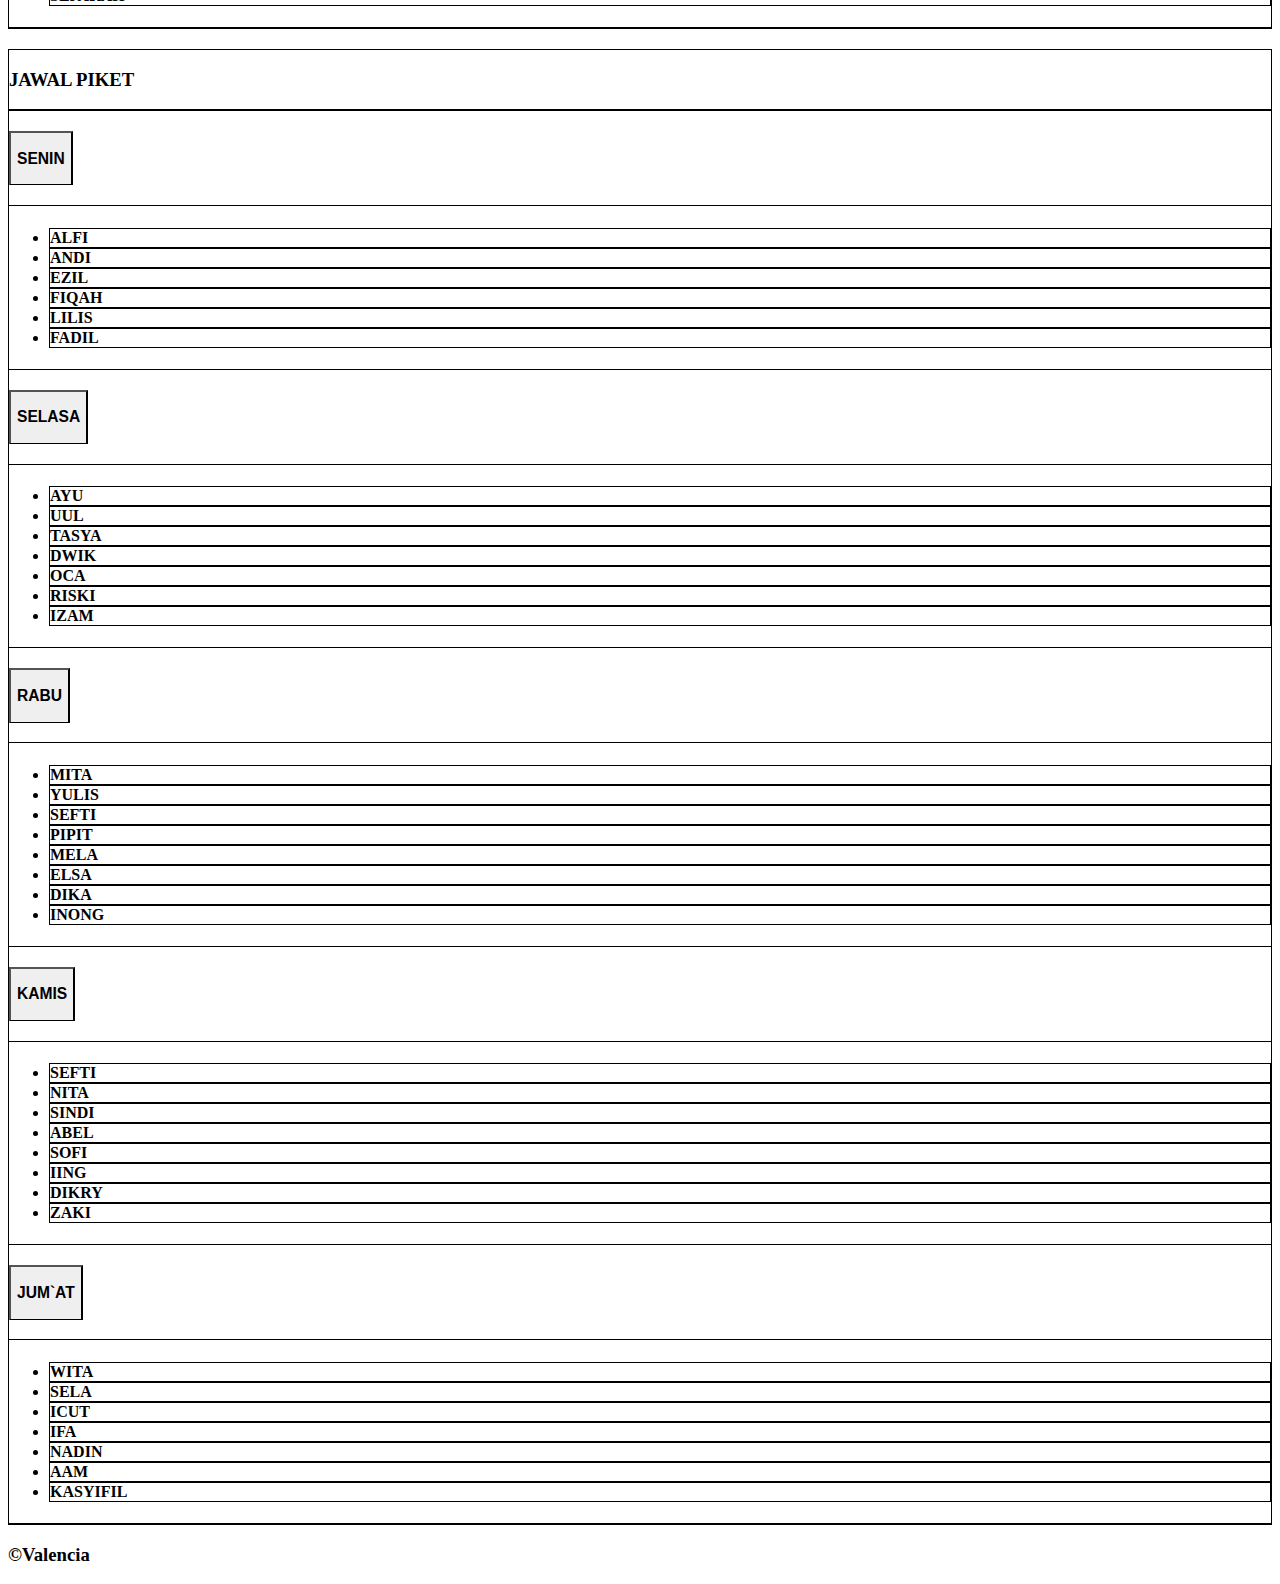
<file: jadwal/index.html>
<!DOCTYPE html>
<html lang="en">
<head>
  <meta charset="UTF-8">
  <link href="https://cdn.jsdelivr.net/npm/bootstrap@5.1.3/dist/css/bootstrap.min.css" rel="stylesheet" integrity="sha384-1BmE4kWBq78iYhFldvKuhfTAU6auU8tT94WrHftjDbrCEXSU1oBoqyl2QvZ6jIW3" crossorigin="anonymous">
  <style>
  .btn:hover {
    background-color: #343a40;
    color: white;
    box-shadow: 0px 4px 10px rgba(0, 0, 0, 0.3);
    transition: all 0.3s ease;
  }
</style>
  <title>VALENCIA</title>
  <style>
  .fade-in {
    opacity: 0;
    transform: translateY(20px);
    animation: fadeIn 1s forwards;
  }

  @keyframes fadeIn {
    to {
      opacity: 1;
      transform: translateY(0);
    }
  }

  .card:hover {
    transform: scale(1.05);
    transition: transform 0.3s ease-in-out;
  }

  .navbar {
    animation: slideDown 0.5s ease-out forwards;
    transform: translateY(-100%);
  }

  @keyframes slideDown {
    to {
      transform: translateY(0);
    }
  }
</style>
</head>

<body class="bg-light">
  <nav class="navbar navbar-expand-lg navbar-dark bg-dark text-light sticky-top">
    <div class="container-fluid">
      <a class="navbar-brand" href="#">VALENCIA</a>
      <button class="navbar-toggler" type="button" data-bs-toggle="collapse" data-bs-target="#navbarSupportedContent" aria-controls="navbarSupportedContent" aria-expanded="false" aria-label="Toggle navigation">
        <span class="navbar-toggler-icon"></span>
      </button>
      <div class="collapse navbar-collapse" id="navbarSupportedContent">
        <ul class="navbar-nav me-auto mb-2 mb-lg-0">
          <li class="nav-item">
            <a class="nav-link" aria-current="page" href="/">Home</a>
          </li>
          <li class="nav-item">
            <a class="nav-link active" href="/jadwal">Jadwal</a>
          </li>
          <li class="nav-item dropdown">
            <a class="nav-link dropdown-toggle" href="#" id="navbarDropdown" role="button" data-bs-toggle="dropdown" aria-expanded="false">
              Aktivitas
            </a>
            <ul class="dropdown-menu" aria-labelledby="navbarDropdown">
              <li><a class="dropdown-item" href="/foto">Foto</a></li>
              <li><hr class="dropdown-divider"></li>
              <li><a class="dropdown-item" href="/sosmed">Sosmed</a></li>
              <li><hr class="dropdown-divider"></li>
              <li><a class="dropdown-item" href="#">Motivasi</a></li>
            </ul>
          </li>
        </ul>
        <!-- <form class="d-flex">
          <input class="form-control me-2" type="search" placeholder="Search" aria-label="Search">
          <button class="btn btn-outline-light" type="submit">Search</button>
        </form> -->
      </div>
    </div>
  </nav>
  <!-- logo class start -->
  <div class="row text-center  text-dark align-items-center mt-4">
    <div class="col-12">
      <img src="/accect/pp kelas.png" width="150" height="150"/>
      <h2 class="mt-2">VALENCIA</h2>
      <i>Selamat Datang, Di Halaman Jadwal Kelas Kami.</i>
    </div>
    </div>
  <!-- logo class end -->
<!-- start jadwal pelajaran -->
<div class="alert alert-primary" role="alert" style="margin-top: 20px; margin-bottom: 0px; border: 1px solid black;">
  <h3>JADWAL PELAJARAN</h3>
</div>
<div class="accordion accordion-flush" id="accordionFlushExample" style="border: 1px solid black;">
  <div class="accordion-item" style="border-bottom: 1px solid black;">
    <h2 class="accordion-header" id="flush-headingOne">
      <button class="accordion-button collapsed" type="button" data-bs-toggle="collapse" data-bs-target="#flush-collapseOne" aria-expanded="false" aria-controls="flush-collapseOne" style="border-bottom: 1px solid black;">
        <h3>SENIN</h3>
      </button>
    </h2>
    <div id="flush-collapseOne" class="accordion-collapse collapse" aria-labelledby="flush-headingOne" data-bs-parent="#accordionFlushExample">
      <div class="accordion-body" style="border-top: 1px solid black;">
        <ul class="list-group">
          <h4>
            <li class="list-group-item" style="border: 1px solid black;">FISIKA</li>
            <li class="list-group-item" style="border: 1px solid black;">BIOLOGI</li>
            <li class="list-group-item" style="border: 1px solid black;">PRAKARYA</li>
            <li class="list-group-item" style="border: 1px solid black;">INFORMATIKA</li>
          </h4>
        </ul>
      </div>
    </div>
  </div>
  <div class="accordion-item" style="border-bottom: 1px solid black;">
    <h2 class="accordion-header" id="flush-headingTwo">
      <button class="accordion-button collapsed" type="button" data-bs-toggle="collapse" data-bs-target="#flush-collapseTwo" aria-expanded="false" aria-controls="flush-collapseTwo" style="border-bottom: 1px solid black;">
        <h3>SELASA</h3>
      </button>
    </h2>
    <div id="flush-collapseTwo" class="accordion-collapse collapse" aria-labelledby="flush-headingTwo" data-bs-parent="#accordionFlushExample">
      <div class="accordion-body" style="border-top: 1px solid black;">
        <ul class="list-group">
          <h4>
            <li class="list-group-item" style="border: 1px solid black;">PJOK</li>
            <li class="list-group-item" style="border: 1px solid black;">FISIKA</li>
            <li class="list-group-item" style="border: 1px solid black;">BIOLOGI</li>
            <li class="list-group-item" style="border: 1px solid black;">BAHASA INDONESIA</li>
          </h4>
        </ul>
      </div>
    </div>
  </div>
  <div class="accordion-item" style="border-bottom: 1px solid black;">
    <h2 class="accordion-header" id="flush-headingThree">
      <button class="accordion-button collapsed" type="button" data-bs-toggle="collapse" data-bs-target="#flush-collapseThree" aria-expanded="false" aria-controls="flush-collapseThree" style="border-bottom: 1px solid black;">
        <h3>RABU</h3>
      </button>
    </h2>
    <div id="flush-collapseThree" class="accordion-collapse collapse" aria-labelledby="flush-headingThree" data-bs-parent="#accordionFlushExample">
      <div class="accordion-body" style="border-top: 1px solid black;">
        <ul class="list-group">
          <h4>
            <li class="list-group-item" style="border: 1px solid black;">KIMIA</li>
            <li class="list-group-item" style="border: 1px solid black;">AGAMA</li>
            <li class="list-group-item" style="border: 1px solid black;">BAHASA DAERAH</li>
            <li class="list-group-item" style="border: 1px solid black;">INFORMATIKA</li>
          </h4>
        </ul>
      </div>
    </div>
  </div>
  <div class="accordion-item" style="border-bottom: 1px solid black;">
    <h2 class="accordion-header" id="flush-headingFour">
      <button class="accordion-button collapsed" type="button" data-bs-toggle="collapse" data-bs-target="#flush-collapseFour" aria-expanded="false" aria-controls="flush-collapseFour" style="border-bottom: 1px solid black;">
        <h3>KAMIS</h3>
      </button>
    </h2>
    <div id="flush-collapseFour" class="accordion-collapse collapse" aria-labelledby="flush-headingFour" data-bs-parent="#accordionFlushExample">
      <div class="accordion-body" style="border-top: 1px solid black;">
        <ul class="list-group">
          <h4>
            <li class="list-group-item" style="border: 1px solid black;">SENI BUDAYA</li>
            <li class="list-group-item" style="border: 1px solid black;">MATEMATIKA</li>
            <li class="list-group-item" style="border: 1px solid black;">BAHASA INGGRIS</li>
            <li class="list-group-item" style="border: 1px solid black;">P5</li>
          </h4>
        </ul>
      </div>
    </div>
  </div>
  <div class="accordion-item" style="border-bottom: 1px solid black;">
    <h2 class="accordion-header" id="flush-headingFive">
      <button class="accordion-button collapsed" type="button" data-bs-toggle="collapse" data-bs-target="#flush-collapseFive" aria-expanded="false" aria-controls="flush-collapseFive" style="border-bottom: 1px solid black;">
        <h3>JUM`AT</h3>
      </button>
    </h2>
    <div id="flush-collapseFive" class="accordion-collapse collapse" aria-labelledby="flush-headingFive" data-bs-parent="#accordionFlushExample">
      <div class="accordion-body" style="border-top: 1px solid black;">
        <ul class="list-group">
          <h4>
            <li class="list-group-item" style="border: 1px solid black;">KIMIA</li>
            <li class="list-group-item" style="border: 1px solid black;">PPKN</li>
            <li class="list-group-item" style="border: 1px solid black;">SEJARAH</li>
          </h4>
        </ul>
      </div>
    </div>
  </div>
</div>
<!-- end jadwal pelajaran -->
<!-- start piket -->
<div class="alert alert-primary" role="alert" style="margin-top: 20px; margin-bottom: 0px; border: 1px solid black;">
  <h3>JAWAL PIKET</h3>
</div>
<div class="accordion accordion-flush" id="accordionFlushExamplePiket" style="border: 1px solid black;">
  <div class="accordion-item" style="border-bottom: 1px solid black;">
    <h2 class="accordion-header" id="flush-headingOnePiket">
      <button class="accordion-button collapsed" type="button" data-bs-toggle="collapse" data-bs-target="#flush-collapseOnePiket" aria-expanded="false" aria-controls="flush-collapseOnePiket" style="border-bottom: 1px solid black;">
        <h3>SENIN</h3>
      </button>
    </h2>
    <div id="flush-collapseOnePiket" class="accordion-collapse collapse" aria-labelledby="flush-headingOnePiket" data-bs-parent="#accordionFlushExamplePiket">
      <div class="accordion-body" style="border-top: 1px solid black;">
        <ul class="list-group">
          <h4>
            <li class="list-group-item" style="border: 1px solid black;">ALFI</li>
            <li class="list-group-item" style="border: 1px solid black;">ANDI</li>
            <li class="list-group-item" style="border: 1px solid black;">EZIL</li>
            <li class="list-group-item" style="border: 1px solid black;">FIQAH</li>
            <li class="list-group-item" style="border: 1px solid black;">LILIS</li>
            <li class="list-group-item" style="border: 1px solid black;">FADIL</li>
          </h4>
        </ul>
      </div>
    </div>
  </div>
  <div class="accordion-item" style="border-bottom: 1px solid black;">
    <h2 class="accordion-header" id="flush-headingTwoPiket">
      <button class="accordion-button collapsed" type="button" data-bs-toggle="collapse" data-bs-target="#flush-collapseTwoPiket" aria-expanded="false" aria-controls="flush-collapseTwoPiket" style="border-bottom: 1px solid black;">
        <h3>SELASA</h3>
      </button>
    </h2>
    <div id="flush-collapseTwoPiket" class="accordion-collapse collapse" aria-labelledby="flush-headingTwoPiket" data-bs-parent="#accordionFlushExamplePiket">
      <div class="accordion-body" style="border-top: 1px solid black;">
        <ul class="list-group">
          <h4>
            <li class="list-group-item" style="border: 1px solid black;">AYU</li>
            <li class="list-group-item" style="border: 1px solid black;">UUL</li>
            <li class="list-group-item" style="border: 1px solid black;">TASYA</li>
            <li class="list-group-item" style="border: 1px solid black;">DWIK</li>
            <li class="list-group-item" style="border: 1px solid black;">OCA</li>
            <li class="list-group-item" style="border: 1px solid black;">RISKI</li>
            <li class="list-group-item" style="border: 1px solid black;">IZAM</li>
          </h4>
        </ul>
      </div>
    </div>
  </div>
  <div class="accordion-item" style="border-bottom: 1px solid black;">
    <h2 class="accordion-header" id="flush-headingThreePiket">
      <button class="accordion-button collapsed" type="button" data-bs-toggle="collapse" data-bs-target="#flush-collapseThreePiket" aria-expanded="false" aria-controls="flush-collapseThreePiket" style="border-bottom: 1px solid black;">
        <h3>RABU</h3>
      </button>
    </h2>
    <div id="flush-collapseThreePiket" class="accordion-collapse collapse" aria-labelledby="flush-headingThreePiket" data-bs-parent="#accordionFlushExamplePiket">
      <div class="accordion-body" style="border-top: 1px solid black;">
        <ul class="list-group">
          <h4>
            <li class="list-group-item" style="border: 1px solid black;">MITA</li>
            <li class="list-group-item" style="border: 1px solid black;">YULIS</li>
            <li class="list-group-item" style="border: 1px solid black;">SEFTI</li>
            <li class="list-group-item" style="border: 1px solid black;">PIPIT</li>
            <li class="list-group-item" style="border: 1px solid black;">MELA</li>
            <li class="list-group-item" style="border: 1px solid black;">ELSA</li>
            <li class="list-group-item" style="border: 1px solid black;">DIKA</li>
            <li class="list-group-item" style="border: 1px solid black;">INONG</li>
          </h4>
        </ul>
      </div>
    </div>
  </div>
  <div class="accordion-item" style="border-bottom: 1px solid black;">
    <h2 class="accordion-header" id="flush-headingFourPiket">
      <button class="accordion-button collapsed" type="button" data-bs-toggle="collapse" data-bs-target="#flush-collapseFourPiket" aria-expanded="false" aria-controls="flush-collapseFourPiket" style="border-bottom: 1px solid black;">
        <h3>KAMIS</h3>
      </button>
    </h2>
    <div id="flush-collapseFourPiket" class="accordion-collapse collapse" aria-labelledby="flush-headingFourPiket" data-bs-parent="#accordionFlushExamplePiket">
      <div class="accordion-body" style="border-top: 1px solid black;">
        <ul class="list-group">
          <h4>
            <li class="list-group-item" style="border: 1px solid black;">SEFTI</li>
            <li class="list-group-item" style="border: 1px solid black;">NITA</li>
            <li class="list-group-item" style="border: 1px solid black;">SINDI</li>
            <li class="list-group-item" style="border: 1px solid black;">ABEL</li>
            <li class="list-group-item" style="border: 1px solid black;">SOFI</li>
            <li class="list-group-item" style="border: 1px solid black;">IING</li>
            <li class="list-group-item" style="border: 1px solid black;">DIKRY</li>
            <li class="list-group-item" style="border: 1px solid black;">ZAKI</li>
          </h4>
        </ul>
      </div>
    </div>
  </div>
  <div class="accordion-item" style="border-bottom: 1px solid black;">
    <h2 class="accordion-header" id="flush-headingFivePiket">
      <button class="accordion-button collapsed" type="button" data-bs-toggle="collapse" data-bs-target="#flush-collapseFivePiket" aria-expanded="false" aria-controls="flush-collapseFivePiket" style="border-bottom: 1px solid black;">
        <h3>JUM`AT</h3>
      </button>
    </h2>
    <div id="flush-collapseFivePiket" class="accordion-collapse collapse" aria-labelledby="flush-headingFivePiket" data-bs-parent="#accordionFlushExamplePiket">
      <div class="accordion-body" style="border-top: 1px solid black;">
        <ul class="list-group">
          <h4>
            <li class="list-group-item" style="border: 1px solid black;">WITA</li>
            <li class="list-group-item" style="border: 1px solid black;">SELA</li>
            <li class="list-group-item" style="border: 1px solid black;">ICUT</li>
            <li class="list-group-item" style="border: 1px solid black;">IFA</li>
            <li class="list-group-item" style="border: 1px solid black;">NADIN</li>
            <li class="list-group-item" style="border: 1px solid black;">AAM</li>
            <li class="list-group-item" style="border: 1px solid black;">KASYIFIL</li>
          </h4>
        </ul>
      </div>
    </div>
  </div>
</div>
<!-- end piket -->
  <!-- layout 1 start -->
 <div class="container-fluid text-light" style="margin-top: 17px; margin-bottom: 0px;"></div>
  <div class="alert alert-primary text-center" role="alert">
  <h3>©Valencia</h3>
  </div>
</div>
<!-- layoy 1 end -->
  <script src="https://cdn.jsdelivr.net/npm/bootstrap@5.1.3/dist/js/bootstrap.bundle.min.js" integrity="sha384-ka7Sk0Gln4gmtz2MlQnikT1wXgYsOg+OMhuP+IlRH9sENBO0LRn5q+8nbTov4+1p" crossorigin="anonymous"></script>
  <script>
  document.addEventListener('DOMContentLoaded', () => {
    const elements = document.querySelectorAll('.fade-in');
    const observer = new IntersectionObserver(entries => {
      entries.forEach(entry => {
        if (entry.isIntersecting) {
          entry.target.classList.add('visible');
        }
      });
    });

    elements.forEach(el => observer.observe(el));
  });
</script>
</body>
</html>
</file>
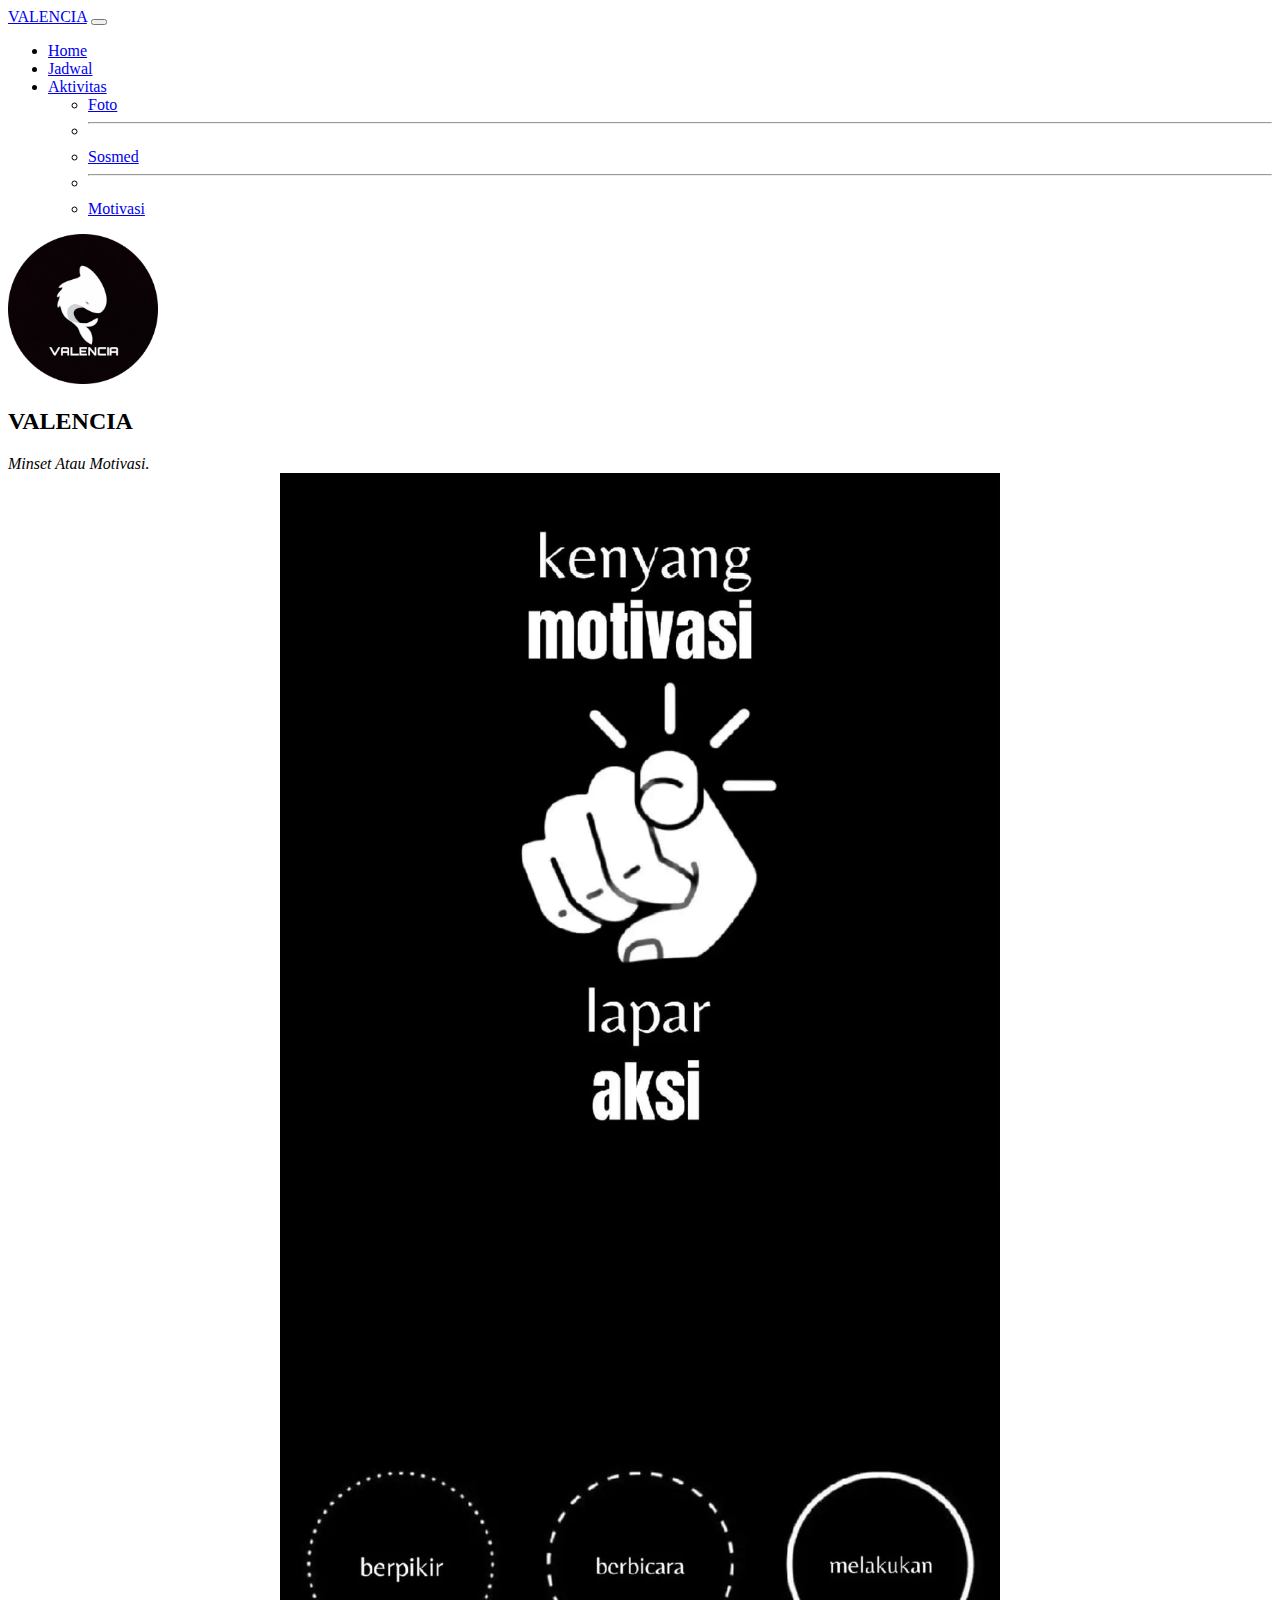
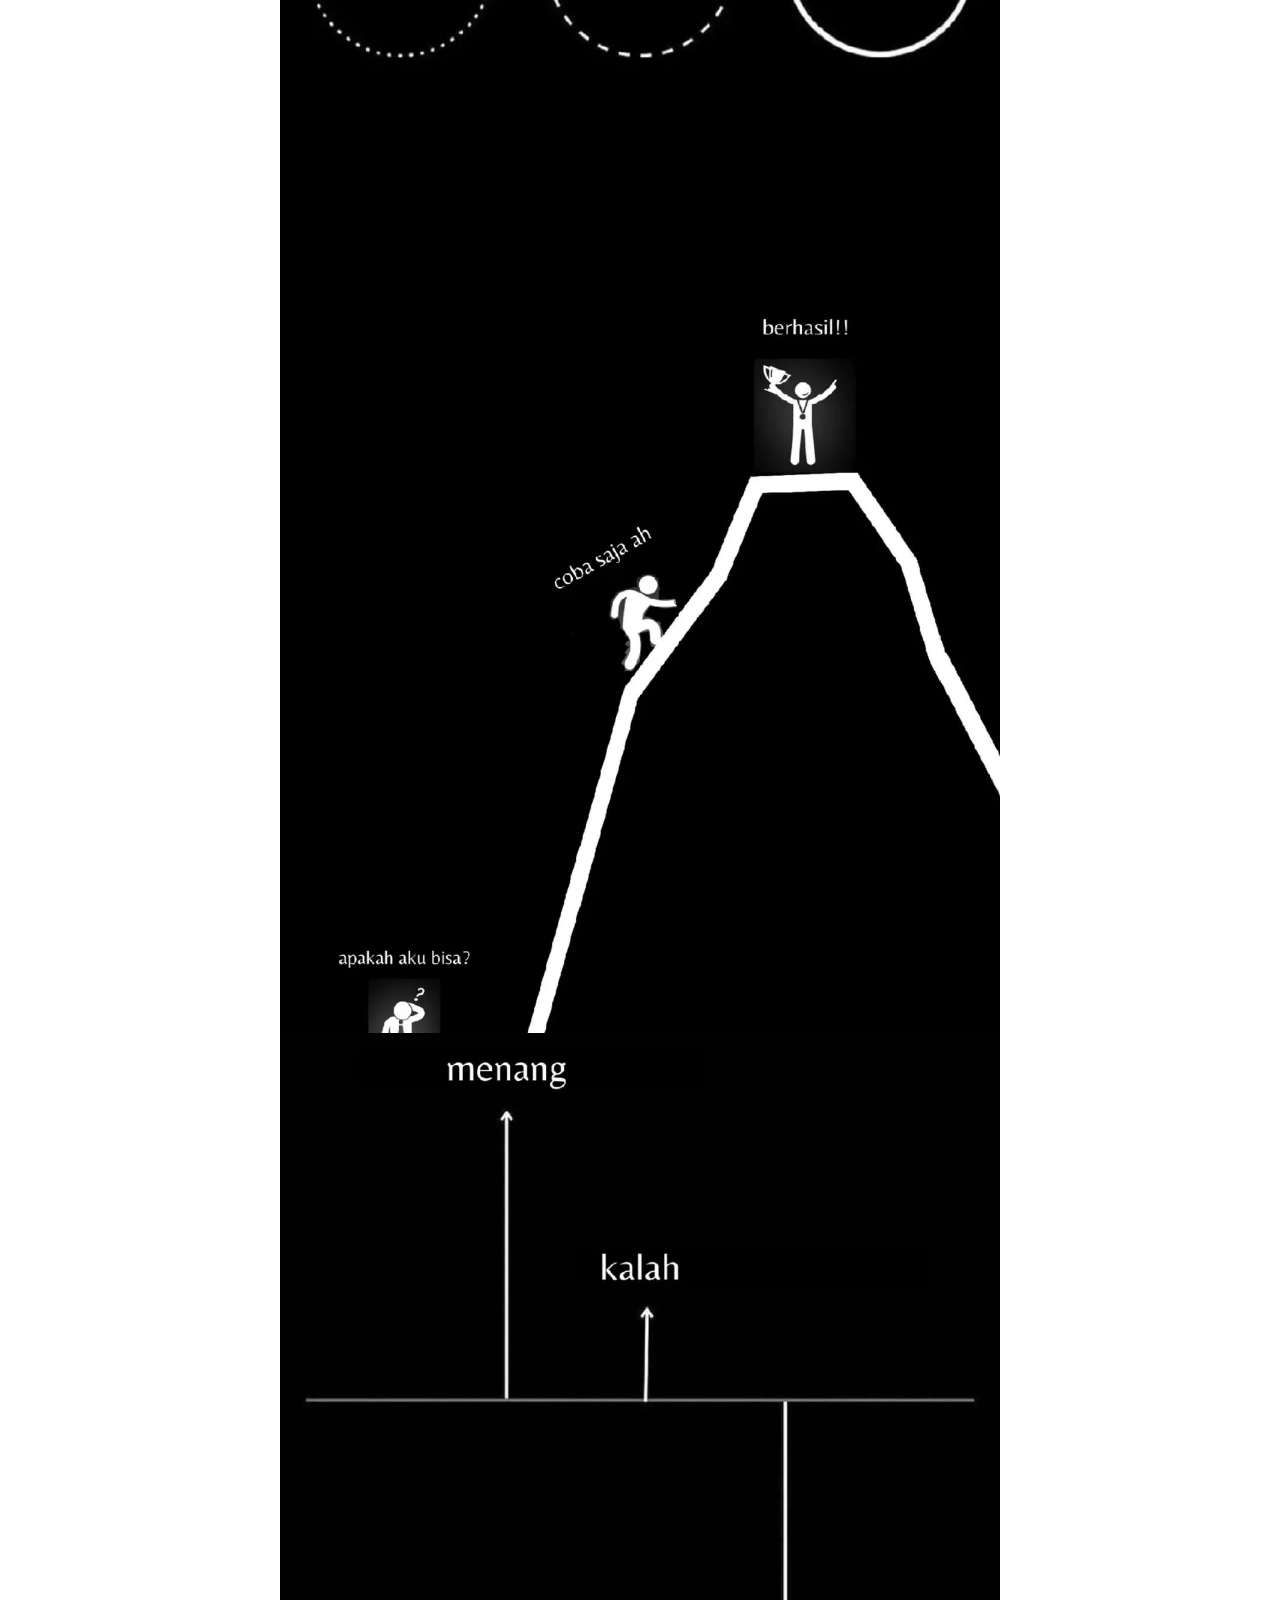
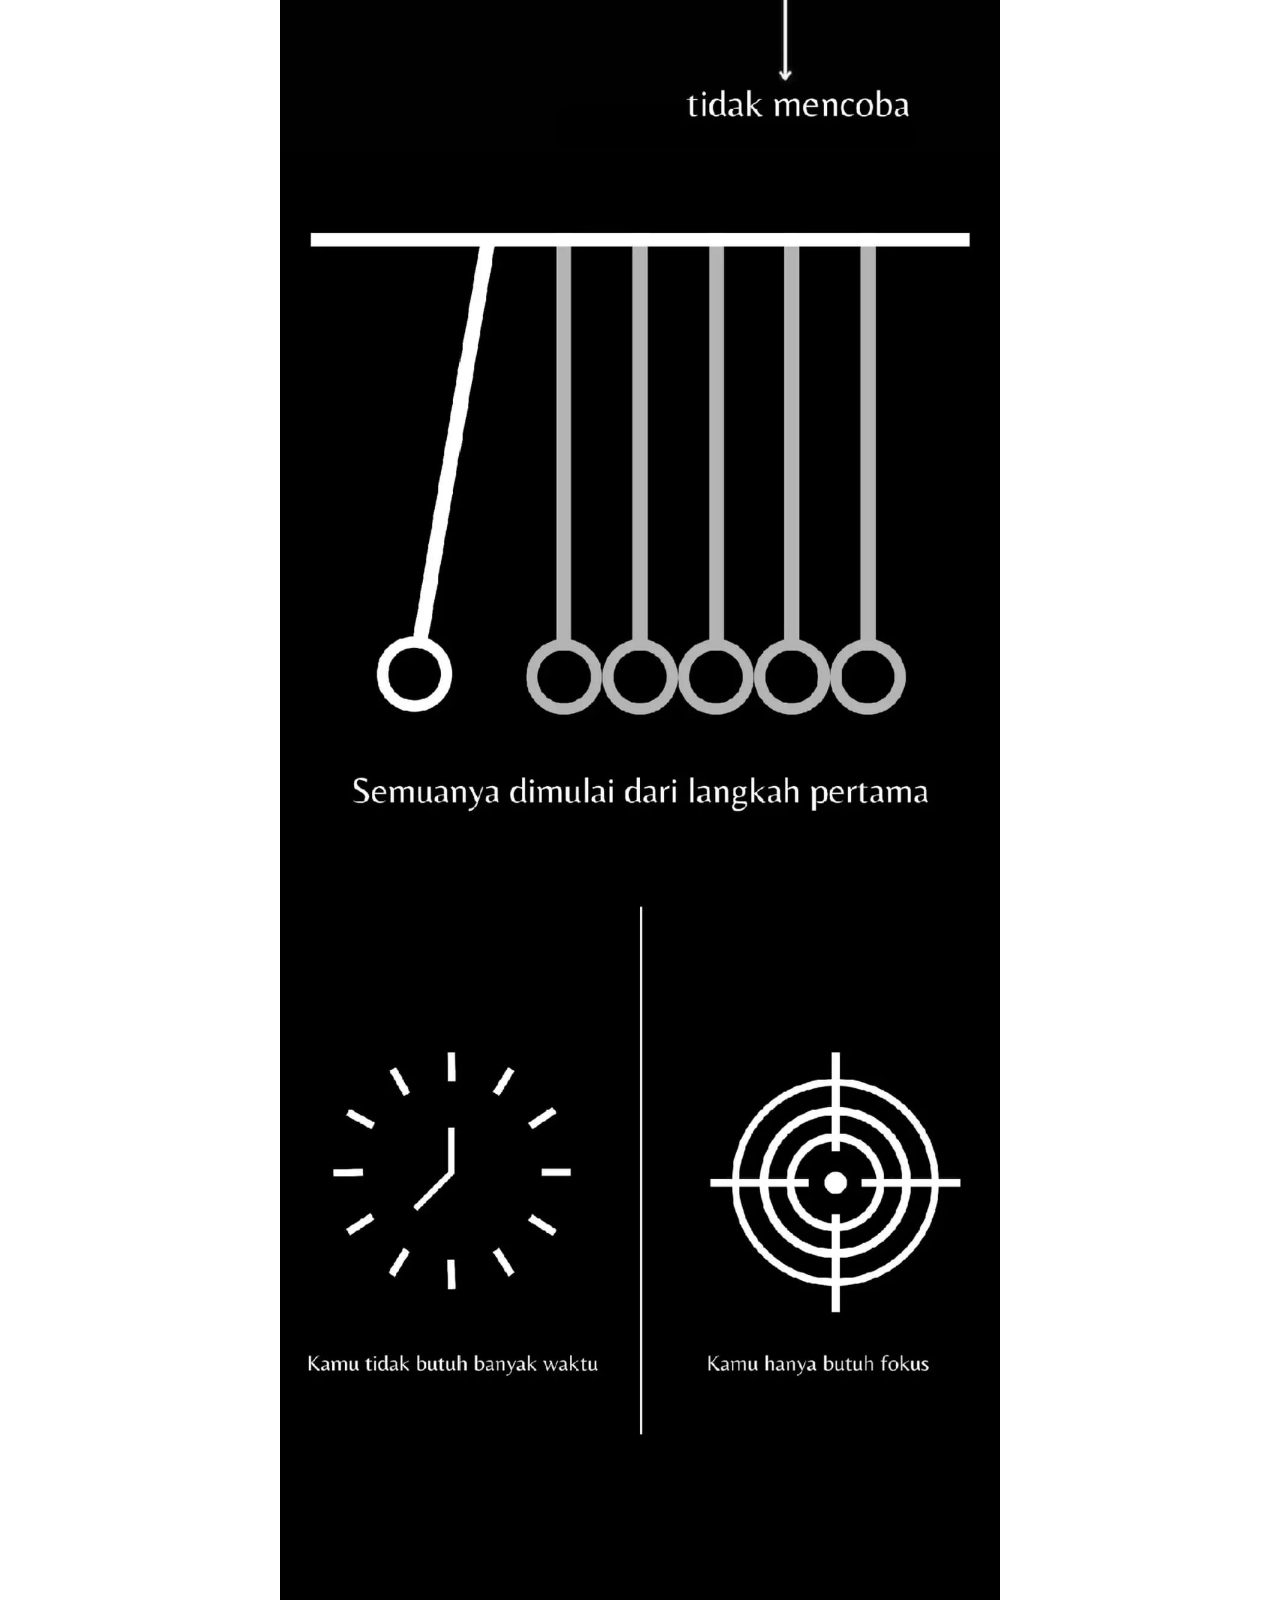
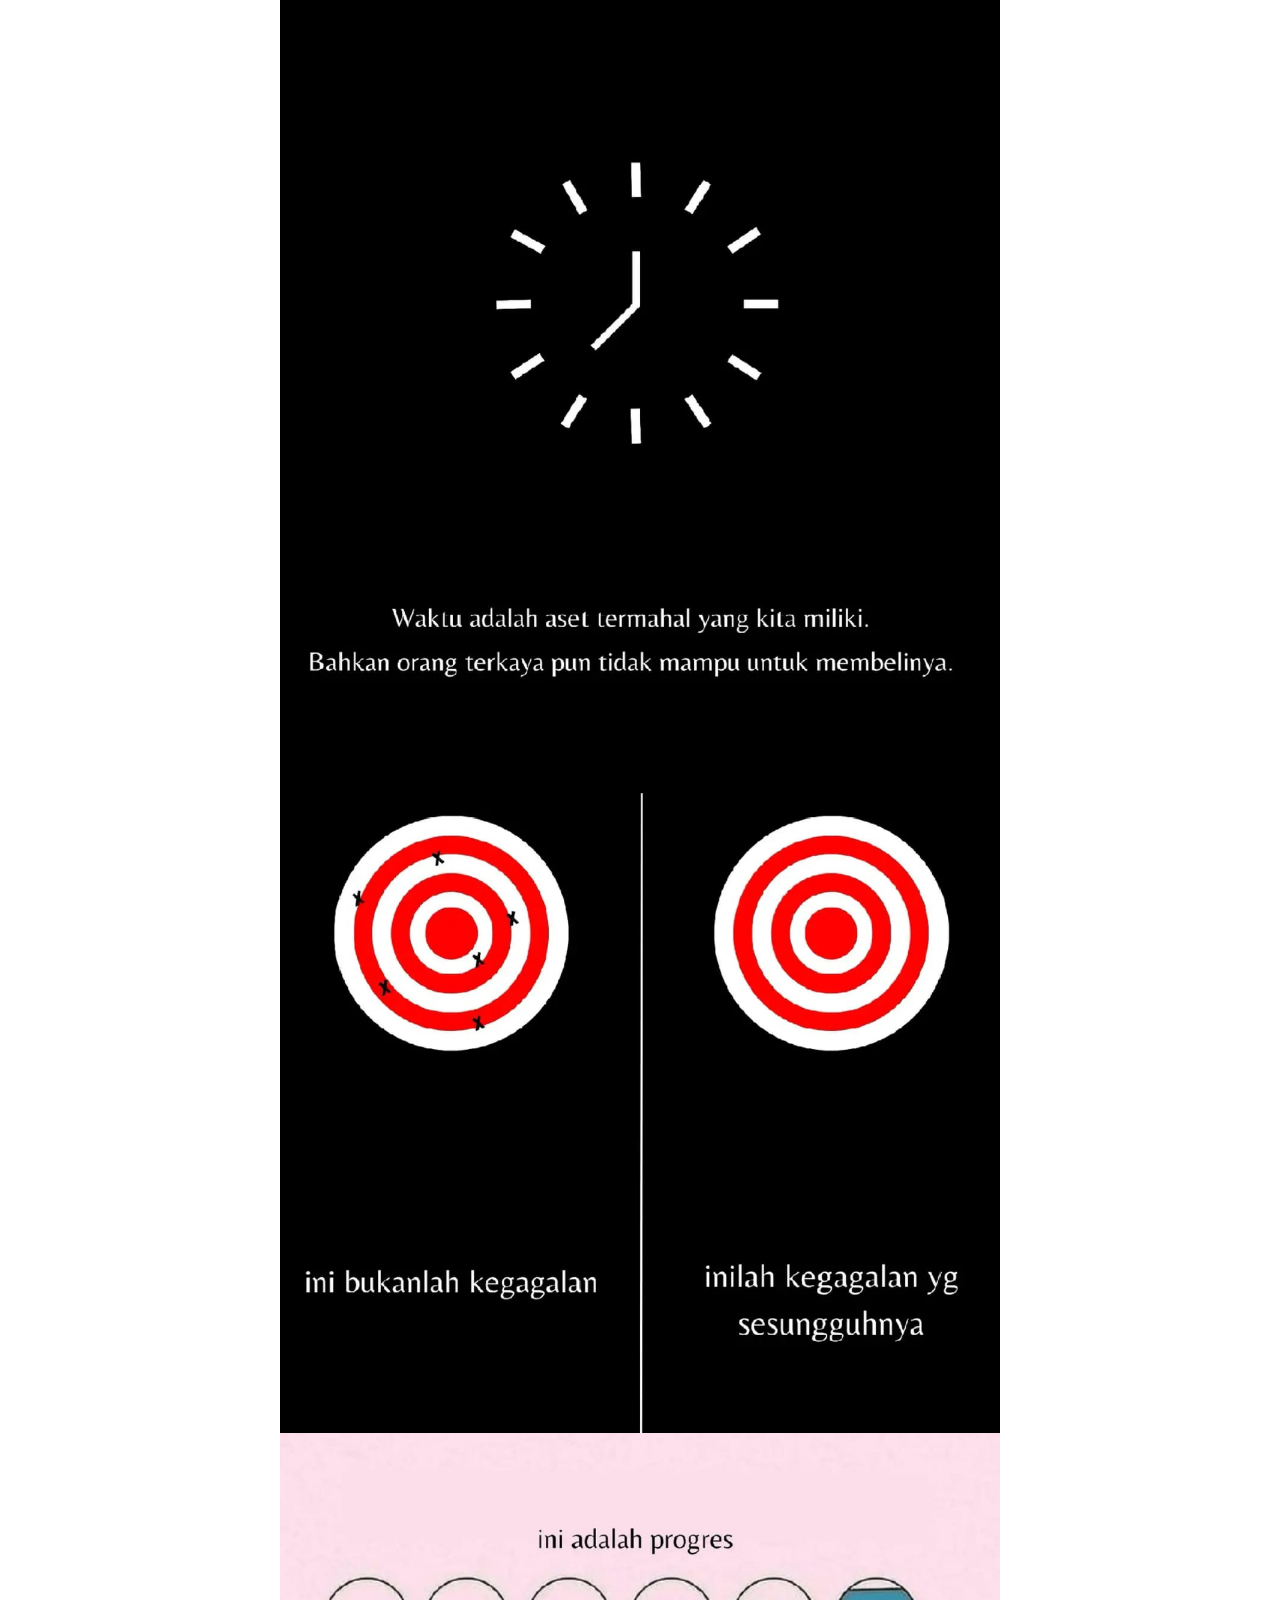
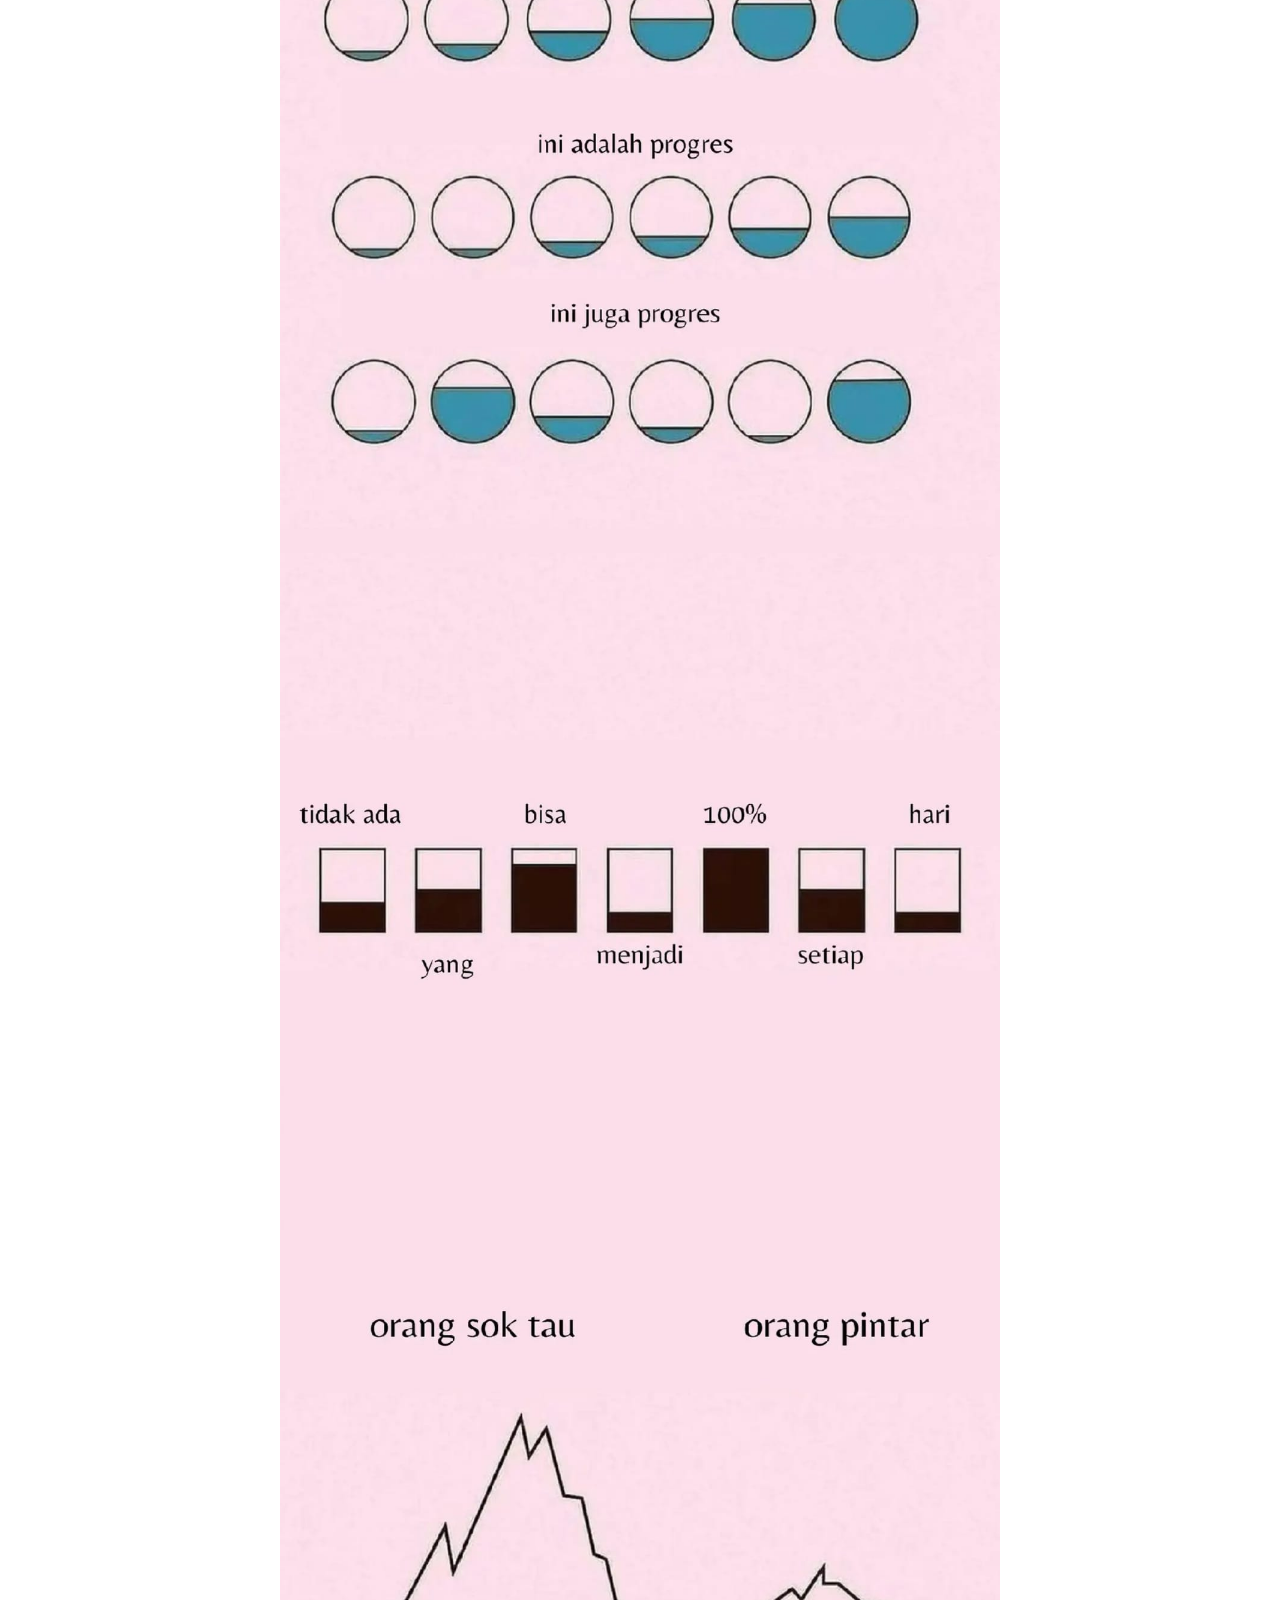
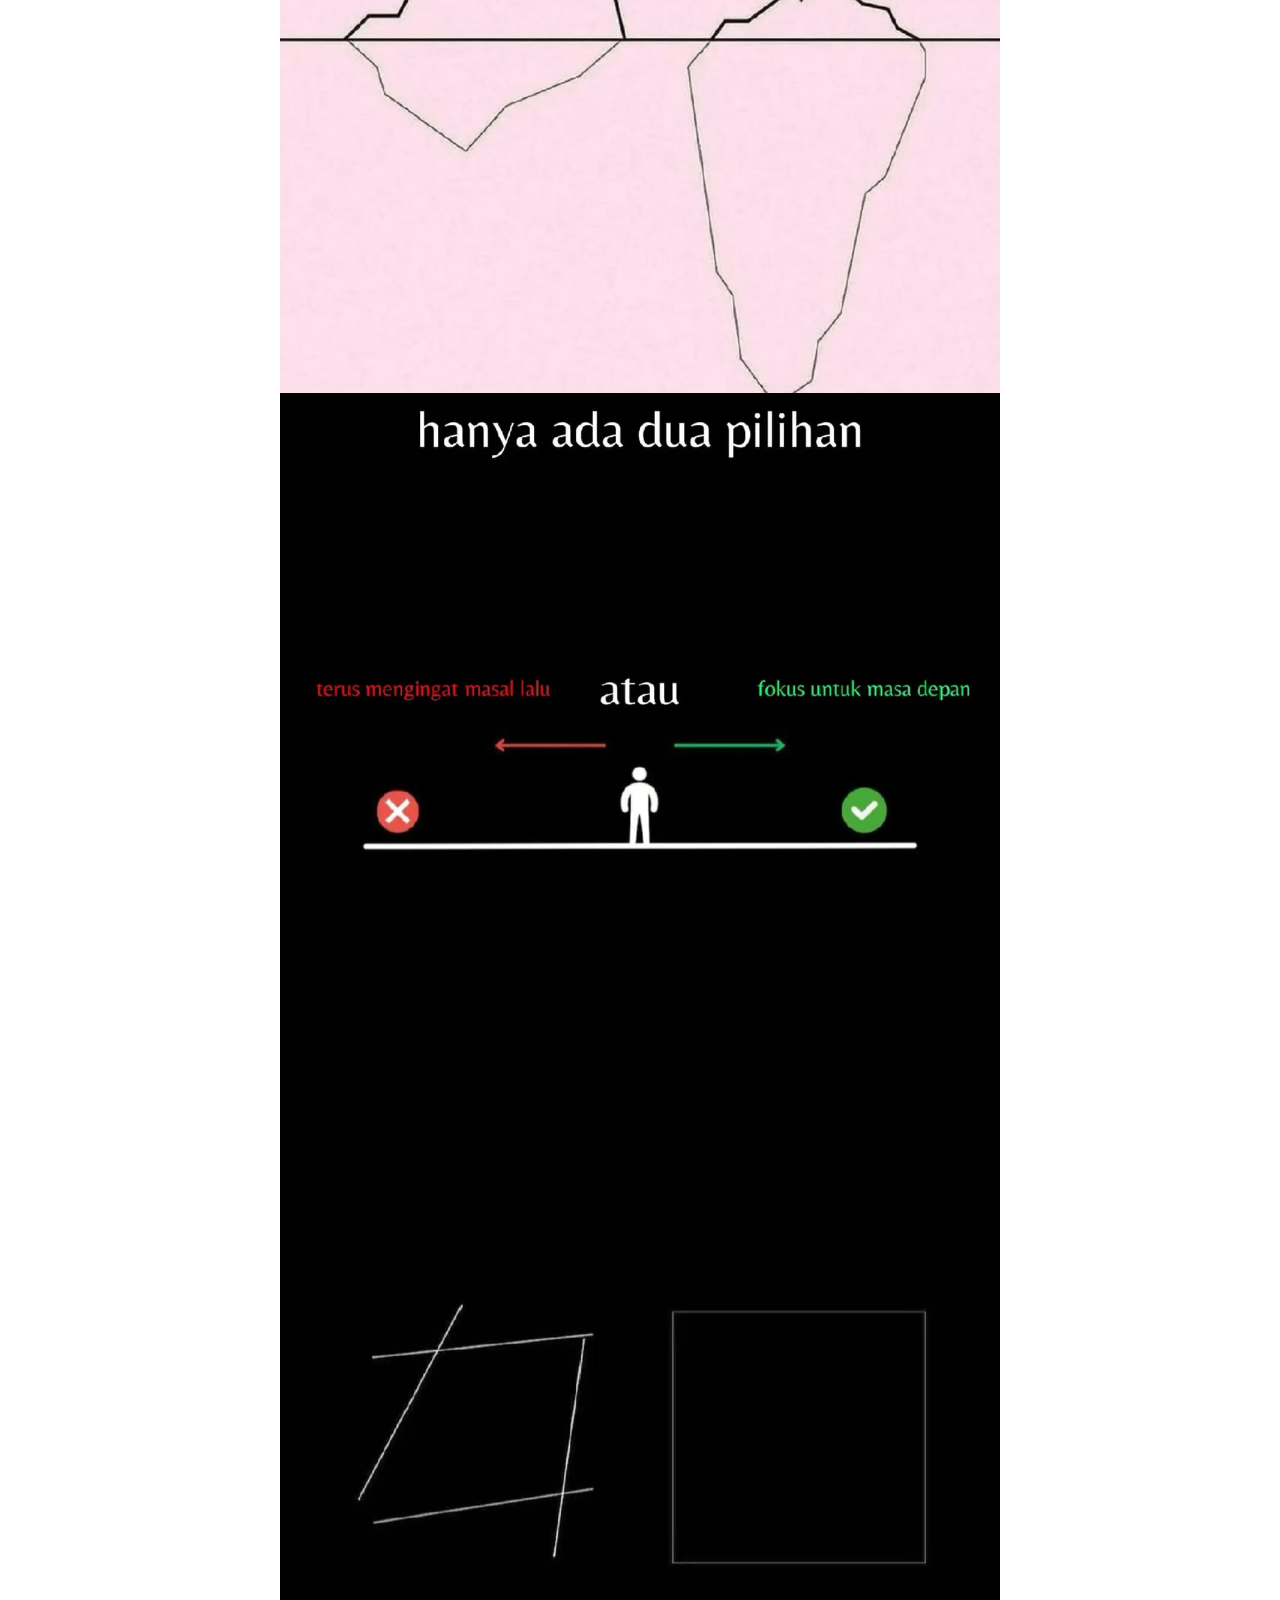
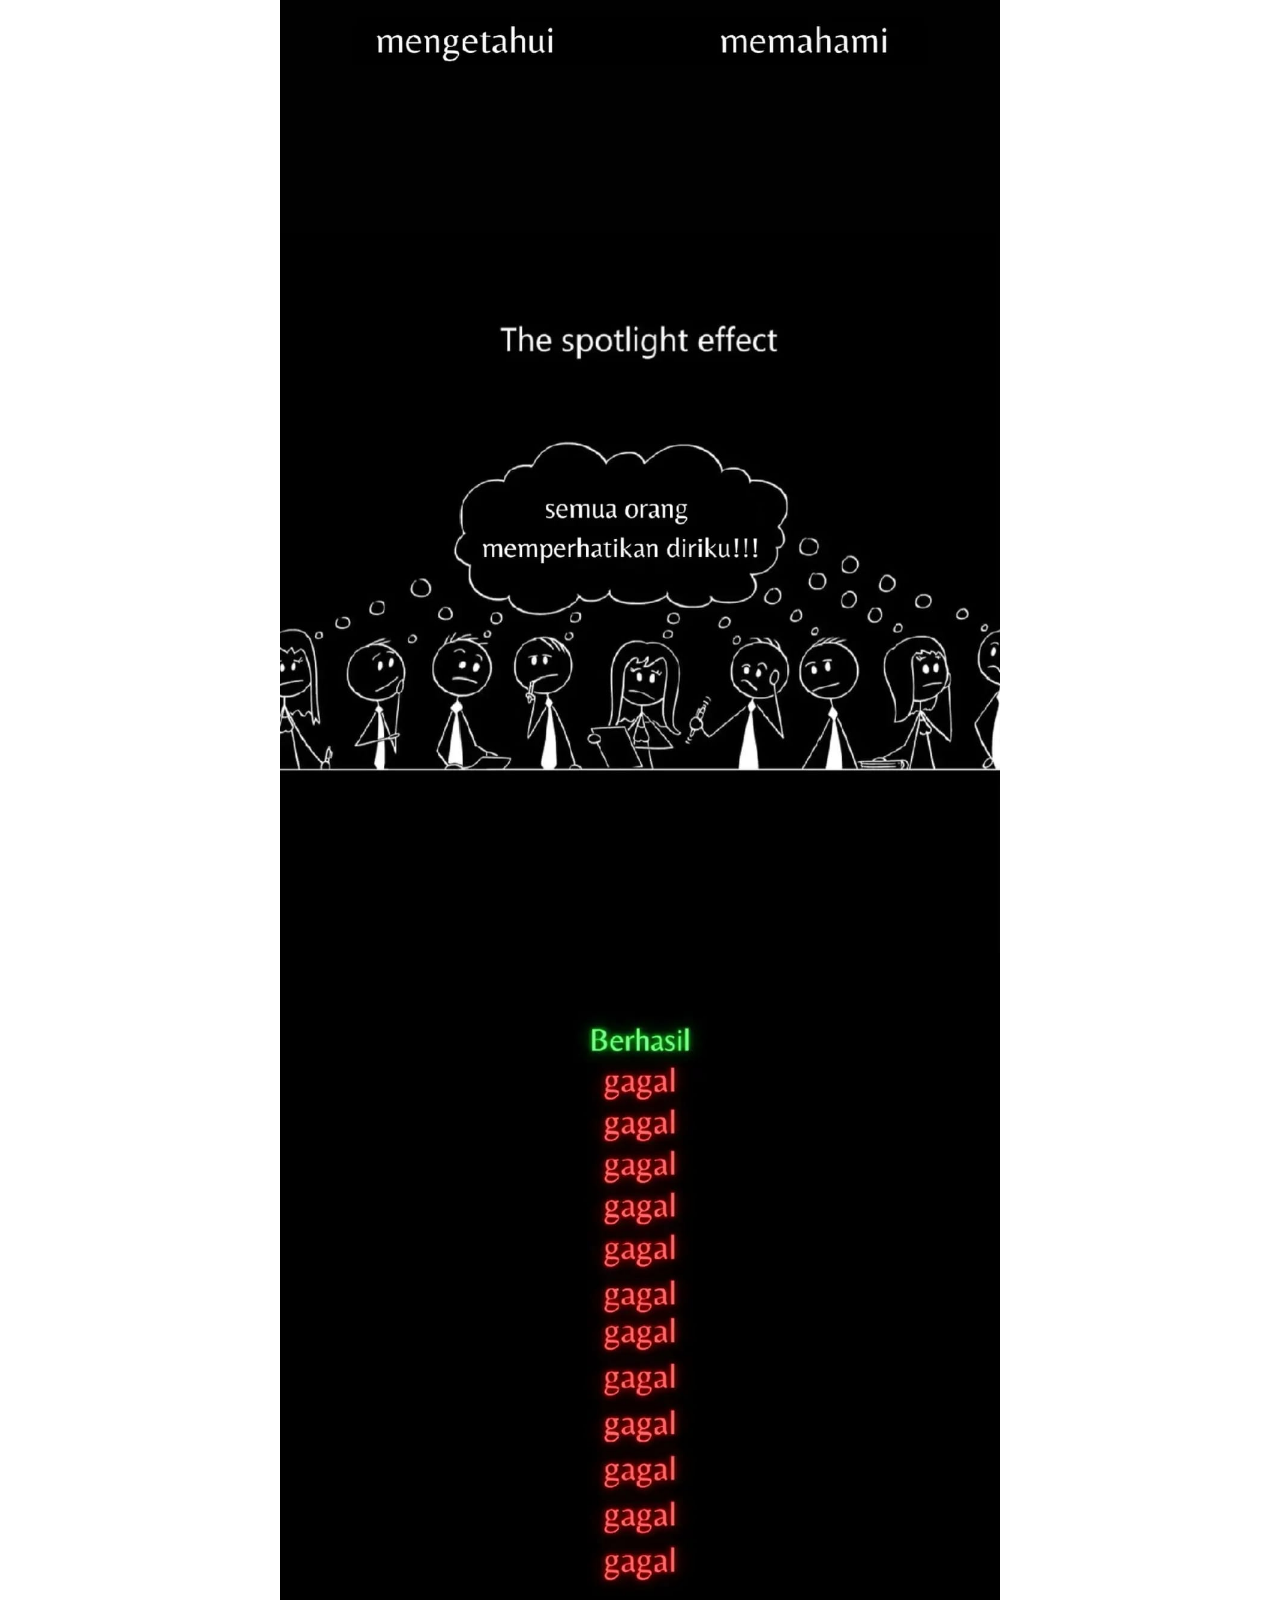
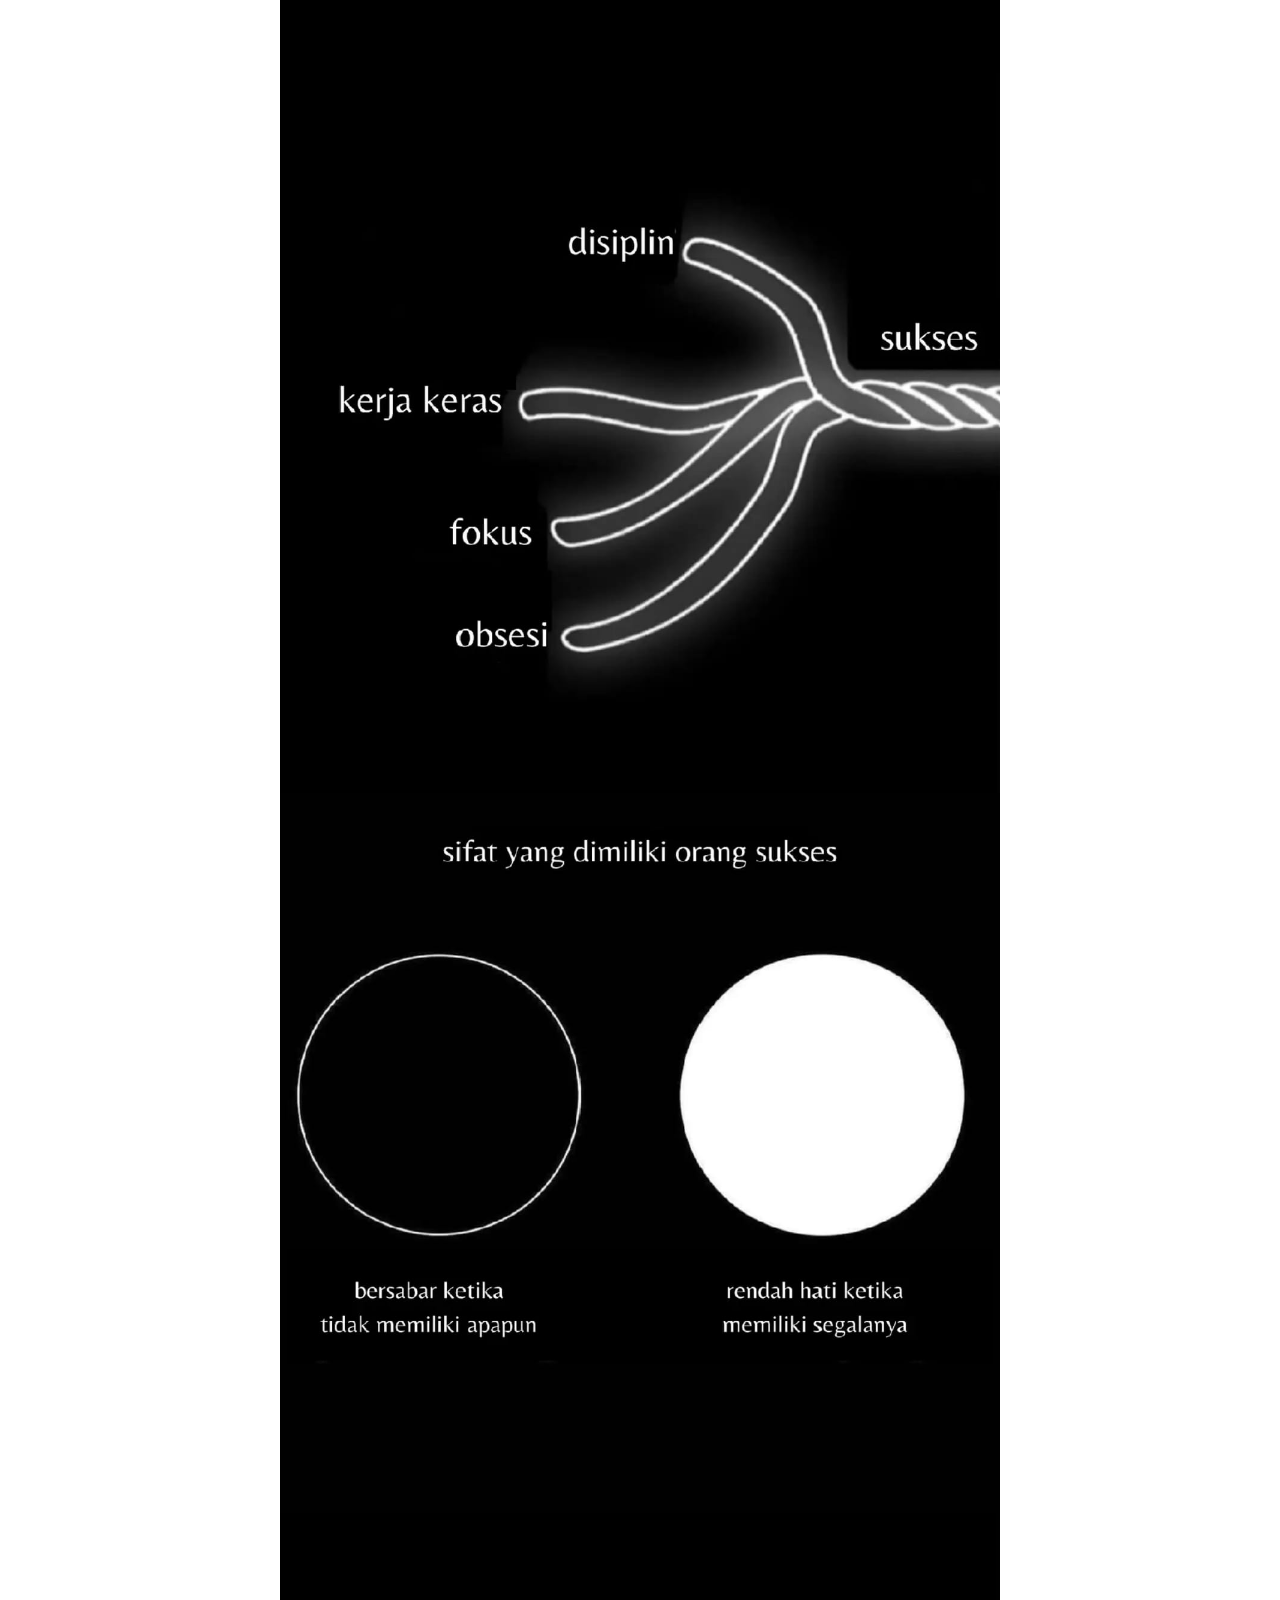
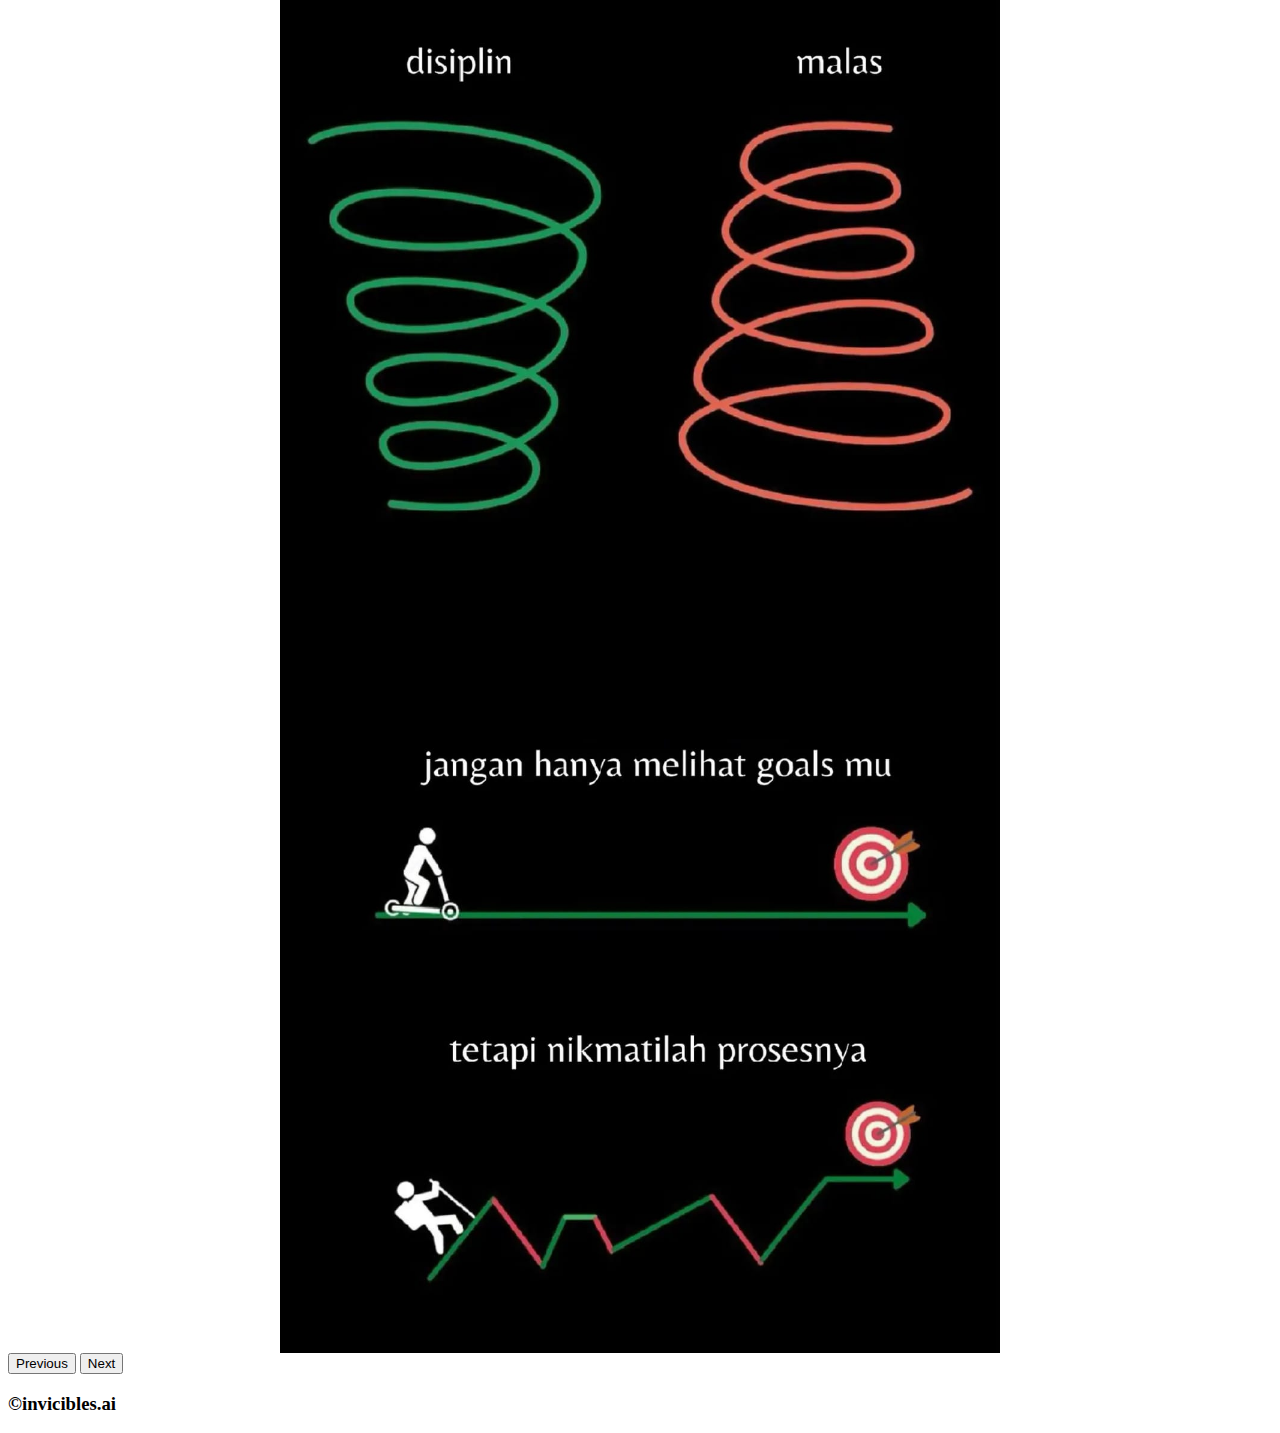
<file: motivasi/index.html>
<!DOCTYPE html>
<html lang="en">
<head>
  <meta charset="UTF-8">
  <link href="https://cdn.jsdelivr.net/npm/bootstrap@5.1.3/dist/css/bootstrap.min.css" rel="stylesheet" integrity="sha384-1BmE4kWBq78iYhFldvKuhfTAU6auU8tT94WrHftjDbrCEXSU1oBoqyl2QvZ6jIW3" crossorigin="anonymous">
  <title>VALENCIA</title>
</head>
<body class="bg-dark">
  <nav class="navbar navbar-expand-lg navbar-dark bg-dark text-light sticky-top">
    <div class="container-fluid">
      <a class="navbar-brand" href="#">VALENCIA</a>
      <button class="navbar-toggler" type="button" data-bs-toggle="collapse" data-bs-target="#navbarSupportedContent" aria-controls="navbarSupportedContent" aria-expanded="false" aria-label="Toggle navigation">
        <span class="navbar-toggler-icon"></span>
      </button>
      <div class="collapse navbar-collapse" id="navbarSupportedContent">
        <ul class="navbar-nav me-auto mb-2 mb-lg-0">
          <li class="nav-item">
            <a class="nav-link" aria-current="page" href="/">Home</a>
          </li>
          <li class="nav-item">
            <a class="nav-link" href="/jadwal">Jadwal</a>
          </li>
          <li class="nav-item dropdown">
            <a class="nav-link dropdown-toggle" href="#" id="navbarDropdown" role="button" data-bs-toggle="dropdown" aria-expanded="false">
              Aktivitas
            </a>
            <ul class="dropdown-menu" aria-labelledby="navbarDropdown">
              <li><a class="dropdown-item" href="/foto">Foto</a></li>
              <li><hr class="dropdown-divider"></li>
              <li><a class="dropdown-item" href="/sosmed">Sosmed</a></li>
              <li><hr class="dropdown-divider"></li>
              <li><a class="dropdown-item active" href="/motivasi">Motivasi</a></li>
            </ul>
          </li>
        </ul>
        <!-- <form class="d-flex">
          <input class="form-control me-2" type="search" placeholder="Search" aria-label="Search">
          <button class="btn btn-outline-light" type="submit">Search</button>
        </form> -->
      </div>
    </div>
  </nav>
  <!-- logo class start -->
  <div class="row text-center  text-light align-items-center mt-4">
    <div class="col-12">
      <img src="/accect/pp kelas.png" width="150" height="150"/>
      <h2 class="mt-2">VALENCIA</h2>
      <i>Minset Atau Motivasi.</i>
    </div>
  </div>
  <!-- logo class end -->
  <style>
    .carousel-item img {
        max-width: 80%; /* Maksimum lebar gambar adalah lebar parent */
        max-height: 80vh; /* Maksimum tinggi gambar adalah tinggi viewport */
        object-fit: contain; /* Memastikan gambar sesuai tanpa merusak aspek rasio */
        margin: auto; /* Mengatur gambar agar berada di tengah */
        display: block; /* Mengatur gambar menjadi blok agar margin:auto bekerja */
    }
</style>
<!-- start carousel image -->
<div class="container mt-4">
    <div id="myCarousel" class="carousel slide" data-bs-ride="carousel">
        <div class="carousel-inner">
            <div class="carousel-item active">
                <div class="row">
                    <div class="col-sm">
                        <img src="/imgmotivasi/1.jpg" class="d-block w-100" alt="...">
                    </div>
                </div>
            </div>
            <div class="carousel-item">
                <div class="row">
                    <div class="col-sm">
                        <img src="/imgmotivasi/2.jpg" class="d-block w-100" alt="...">
                    </div>
                </div>
            </div>
            <!-- tambahkan elemen carousel-item lainnya di sini -->
            <div class="carousel-item">
                <div class="row">
                    <div class="col-sm">
                        <img src="/imgmotivasi/3.jpg" class="d-block w-100" alt="...">
                    </div>
                </div>
            </div>
            <!-- tambahkan elemen carousel-item lainnya di sini -->
            <div class="carousel-item">
                <div class="row">
                    <div class="col-sm">
                        <img src="/imgmotivasi/15.jpg" class="d-block w-100" alt="...">
                    </div>
                </div>
            </div>
            <!-- tambahkan elemen carousel-item lainnya di sini -->
            <div class="carousel-item">
                <div class="row">
                    <div class="col-sm">
                        <img src="/imgmotivasi/5.jpg" class="d-block w-100" alt="...">
                    </div>
                </div>
            </div>
            <!-- tambahkan elemen carousel-item lainnya di sini -->
            <div class="carousel-item">
                <div class="row">
                    <div class="col-sm">
                        <img src="/imgmotivasi/6.jpg" class="d-block w-100" alt="...">
                    </div>
                </div>
            </div>
            <!-- tambahkan elemen carousel-item lainnya di sini -->
            <div class="carousel-item">
                <div class="row">
                    <div class="col-sm">
                        <img src="/imgmotivasi/7.jpg" class="d-block w-100" alt="...">
                    </div>
                </div>
            </div>
            <!-- tambahkan elemen carousel-item lainnya di sini -->
            <div class="carousel-item">
                <div class="row">
                    <div class="col-sm">
                        <img src="/imgmotivasi/8.jpg" class="d-block w-100" alt="...">
                    </div>
                </div>
            </div>
            <!-- tambahkan elemen carousel-item lainnya di sini -->
            <div class="carousel-item">
                <div class="row">
                    <div class="col-sm">
                        <img src="/imgmotivasi/9.jpg" class="d-block w-100" alt="...">
                    </div>
                </div>
            </div>
            <!-- tambahkan elemen carousel-item lainnya di sini -->
            <div class="carousel-item">
                <div class="row">
                    <div class="col-sm">
                        <img src="/imgmotivasi/10.jpg" class="d-block w-100" alt="...">
                    </div>
                </div>
            </div>
            <!-- tambahkan elemen carousel-item lainnya di sini -->
            <div class="carousel-item">
                <div class="row">
                    <div class="col-sm">
                        <img src="/imgmotivasi/11.jpg" class="d-block w-100" alt="...">
                    </div>
                </div>
            </div>
            <!-- tambahkan elemen carousel-item lainnya di sini -->
            <div class="carousel-item">
                <div class="row">
                    <div class="col-sm">
                        <img src="/imgmotivasi/12.jpg" class="d-block w-100" alt="...">
                    </div>
                </div>
            </div>
            <!-- tambahkan elemen carousel-item lainnya di sini -->
            <div class="carousel-item">
                <div class="row">
                    <div class="col-sm">
                        <img src="/imgmotivasi/13.jpg" class="d-block w-100" alt="...">
                    </div>
                </div>
            </div>
            <!-- tambahkan elemen carousel-item lainnya di sini -->
            <div class="carousel-item">
                <div class="row">
                    <div class="col-sm">
                        <img src="/imgmotivasi/14.jpg" class="d-block w-100" alt="...">
                    </div>
                </div>
            </div>
            <!-- tambahkan elemen carousel-item lainnya di sini -->
            <div class="carousel-item">
                <div class="row">
                    <div class="col-sm">
                        <img src="/imgmotivasi/4.jpg" class="d-block w-100" alt="...">
                    </div>
                </div>
            </div>
            <!-- tambahkan elemen carousel-item lainnya di sini -->
            <div class="carousel-item">
                <div class="row">
                    <div class="col-sm">
                        <img src="/imgmotivasi/16.jpg" class="d-block w-100" alt="...">
                    </div>
                </div>
            </div>
            <!-- tambahkan elemen carousel-item lainnya di sini -->
            <div class="carousel-item">
                <div class="row">
                    <div class="col-sm">
                        <img src="/imgmotivasi/17.jpg" class="d-block w-100" alt="...">
                    </div>
                </div>
            </div>
            <!-- tambahkan elemen carousel-item lainnya di sini -->
            <div class="carousel-item">
                <div class="row">
                    <div class="col-sm">
                        <img src="/imgmotivasi/18.jpg" class="d-block w-100" alt="...">
                    </div>
                </div>
            </div>
            <!-- tambahkan elemen carousel-item lainnya di sini -->
            <div class="carousel-item">
                <div class="row">
                    <div class="col-sm">
                        <img src="/imgmotivasi/19.jpg" class="d-block w-100" alt="...">
                    </div>
                </div>
            </div>
        </div>
        <button class="carousel-control-prev" type="button" data-bs-target="#myCarousel" data-bs-slide="prev">
            <span class="carousel-control-prev-icon" aria-hidden="true"></span>
            <span class="visually-hidden">Previous</span>
        </button>
        <button class="carousel-control-next" type="button" data-bs-target="#myCarousel" data-bs-slide="next">
            <span class="carousel-control-next-icon" aria-hidden="true"></span>
            <span class="visually-hidden">Next</span>
        </button>
    </div>
</div>
<!-- end carousel image -->
  
   <!-- layout 1 start -->
   <div class="container-fluid text-light" style="margin-top: 17px; margin-bottom: 0px;"></div>
   <div class="alert alert-primary text-center" role="alert">
   <h3>©invicibles.ai</h3>
   </div>
  <!-- layout 1 end -->

  <!-- Audio element for autoplay -->
    <audio id="background-music" src="/accect/soundmotivasi.mp3.mp3" autoplay loop>
    Your browser does not support the audio element.
  </audio>

<script src="https://cdn.jsdelivr.net/npm/bootstrap@5.1.3/dist/js/bootstrap.bundle.min.js" integrity="sha384-ka7Sk0Gln4gmtz2MlQnikT1wXgYsOg+OMhuP+IlRH9sENBO0LRn5q+8nbTov4+1p" crossorigin="anonymous"></script>
</body>
</html>
</file>
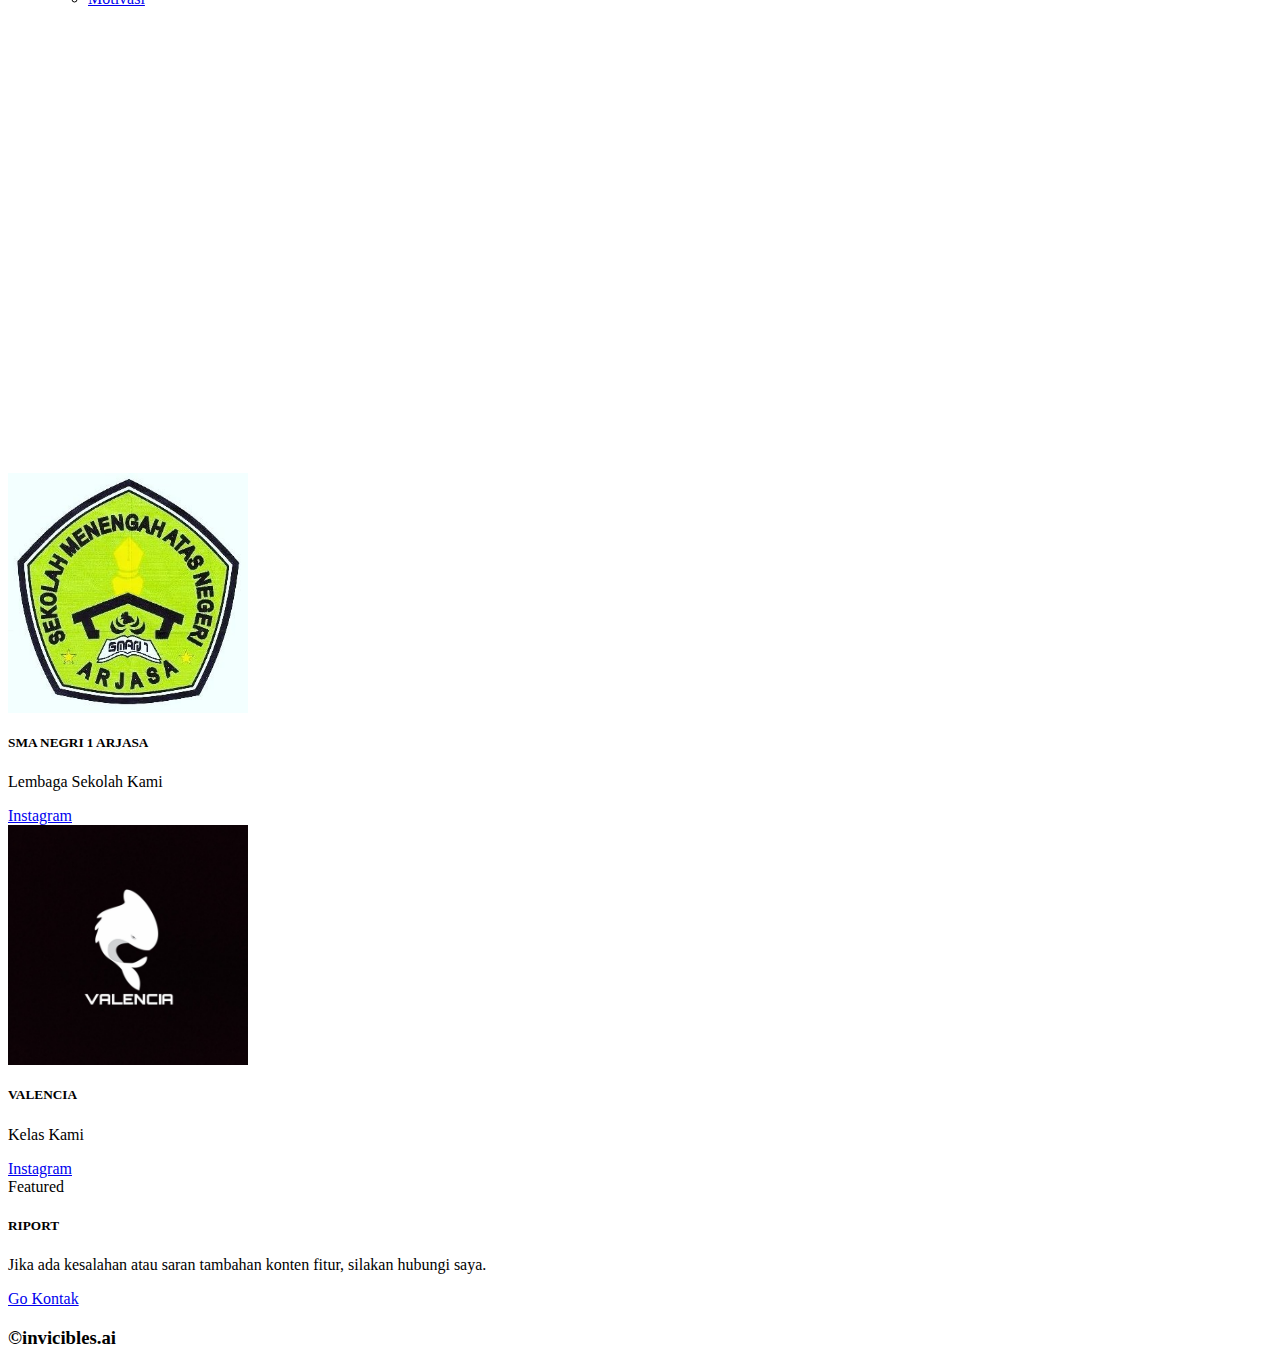
<file: sosmed/index.html>
<!DOCTYPE html>
<html lang="en">
<head>
  <meta charset="UTF-8">
  <link href="https://cdn.jsdelivr.net/npm/bootstrap@5.1.3/dist/css/bootstrap.min.css" rel="stylesheet" integrity="sha384-1BmE4kWBq78iYhFldvKuhfTAU6auU8tT94WrHftjDbrCEXSU1oBoqyl2QvZ6jIW3" crossorigin="anonymous">
  <style>
  .btn:hover {
    background-color: #343a40;
    color: white;
    box-shadow: 0px 4px 10px rgba(0, 0, 0, 0.3);
    transition: all 0.3s ease;
  }
</style>
  <title>VALENCIA</title>
  <style>
  .fade-in {
    opacity: 0;
    transform: translateY(20px);
    animation: fadeIn 1s forwards;
  }

  @keyframes fadeIn {
    to {
      opacity: 1;
      transform: translateY(0);
    }
  }

  .card:hover {
    transform: scale(1.05);
    transition: transform 0.3s ease-in-out;
  }

  .navbar {
    animation: slideDown 0.5s ease-out forwards;
    transform: translateY(-100%);
  }

  @keyframes slideDown {
    to {
      transform: translateY(0);
    }
  }
</style>
</head>
<body class="bg-dark">
  <nav class="navbar navbar-expand-lg navbar-dark bg-dark text-light sticky-top">
    <div class="container-fluid">
      <a class="navbar-brand" href="#">VALENCIA</a>
      <button class="navbar-toggler" type="button" data-bs-toggle="collapse" data-bs-target="#navbarSupportedContent" aria-controls="navbarSupportedContent" aria-expanded="false" aria-label="Toggle navigation">
        <span class="navbar-toggler-icon"></span>
      </button>
      <div class="collapse navbar-collapse" id="navbarSupportedContent">
        <ul class="navbar-nav me-auto mb-2 mb-lg-0">
          <li class="nav-item">
            <a class="nav-link" aria-current="page" href="/">Home</a>
          </li>
          <li class="nav-item">
            <a class="nav-link" href="/jadwal">Jadwal</a>
          </li>
          <li class="nav-item dropdown">
            <a class="nav-link dropdown-toggle" href="#" id="navbarDropdown" role="button" data-bs-toggle="dropdown" aria-expanded="false">
              Aktivitas
            </a>
            <ul class="dropdown-menu" aria-labelledby="navbarDropdown">
              <li><a class="dropdown-item" href="/foto">Foto</a></li>
              <li><hr class="dropdown-divider"></li>
              <li><a class="dropdown-item active" href="/sosmed">Sosmed</a></li>
              <li><hr class="dropdown-divider"></li>
              <li><a class="dropdown-item" href="#">Motivasi</a></li>
            </ul>
          </li>
        </ul>
        <!-- <form class="d-flex">
          <input class="form-control me-2" type="search" placeholder="Search" aria-label="Search">
          <button class="btn btn-outline-light" type="submit">Search</button>
        </form> -->
      </div>
    </div>
  </nav>
  <!-- logo class start -->
  <div class="row text-center text-light align-items-center mt-4 fade-in">
  <div class="col-12">
    <img src="/accect/pp kelas.png" width="150" height="150" />
    <h2 class="mt-2">VALENCIA</h2>
    <i>Selamat Datang, Di Halaman Media Sosial Kami.</i>
  </div>
</div>
  <!-- logo class end -->
  <!-- wali kelas -->
<div class="d-flex justify-content-center mt-5">
  <div class="card text-dark mx-5" style="width: 15rem;">
    <div class="d-flex justify-content-center" style="height: 15rem; overflow: hidden;">
      <img src="/accect/ppsma.jpg" style="width: 100%; height: auto;" class="align-self-center">
    </div>
    <div class="card-body text-center">
      <h5 class="card-title">SMA NEGRI 1 ARJASA</h5>
      <p class="card-text">Lembaga Sekolah Kami</p>
      <a href="https://www.instagram.com/sman1.arjasa/" class="btn btn-dark d-block">Instagram</a>
    </div>
  </div>
  <div class="card text-dark mx-5" style="width: 15rem;">
    <div class="d-flex justify-content-center" style="height: 15rem; overflow: hidden;">
      <img src="/accect/ppkelasnocrop.jpg" style="width: 100%; height: auto;" class="align-self-center">
    </div>
    <div class="card-body text-center">
      <h5 class="card-title">VALENCIA</h5>
      <p class="card-text">Kelas Kami</p>
      <a href="https://www.instagram.com/valencia___________________" class="btn btn-dark d-block">Instagram</a>
    </div>
  </div>
</div>
<!-- end wali kelas -->

<!-- lapor email start -->
<div class="container">
  <div class="card text-center mt-4 mx-auto" style="max-width: 575px;">
    <div class="card-header">
      Featured
    </div>
    <div class="card-body">
      <h5 class="card-title">RIPORT</h5>
      <p class="card-text">Jika ada kesalahan atau saran tambahan konten fitur, silakan hubungi saya.</p>
      <a href="/sosmed/riport email/index.html" class="btn btn-primary w-100">Go Kontak</a>
    </div>
  </div>
</div>
<!-- lapor email end -->

   <!-- layout 1 start -->
   <div class="container-fluid text-light" style="margin-top: 17px; margin-bottom: 0px;"></div>
   <div class="alert alert-primary text-center" role="alert">
   <h3>©invicibles.ai</h3>
   </div>
  <!-- layout 1 end -->

<script src="https://cdn.jsdelivr.net/npm/bootstrap@5.1.3/dist/js/bootstrap.bundle.min.js" integrity="sha384-ka7Sk0Gln4gmtz2MlQnikT1wXgYsOg+OMhuP+IlRH9sENBO0LRn5q+8nbTov4+1p" crossorigin="anonymous"></script>
<script>
  document.addEventListener('DOMContentLoaded', () => {
    const elements = document.querySelectorAll('.fade-in');
    const observer = new IntersectionObserver(entries => {
      entries.forEach(entry => {
        if (entry.isIntersecting) {
          entry.target.classList.add('visible');
        }
      });
    });

    elements.forEach(el => observer.observe(el));
  });
</script>
</body>
</html>
</file>
